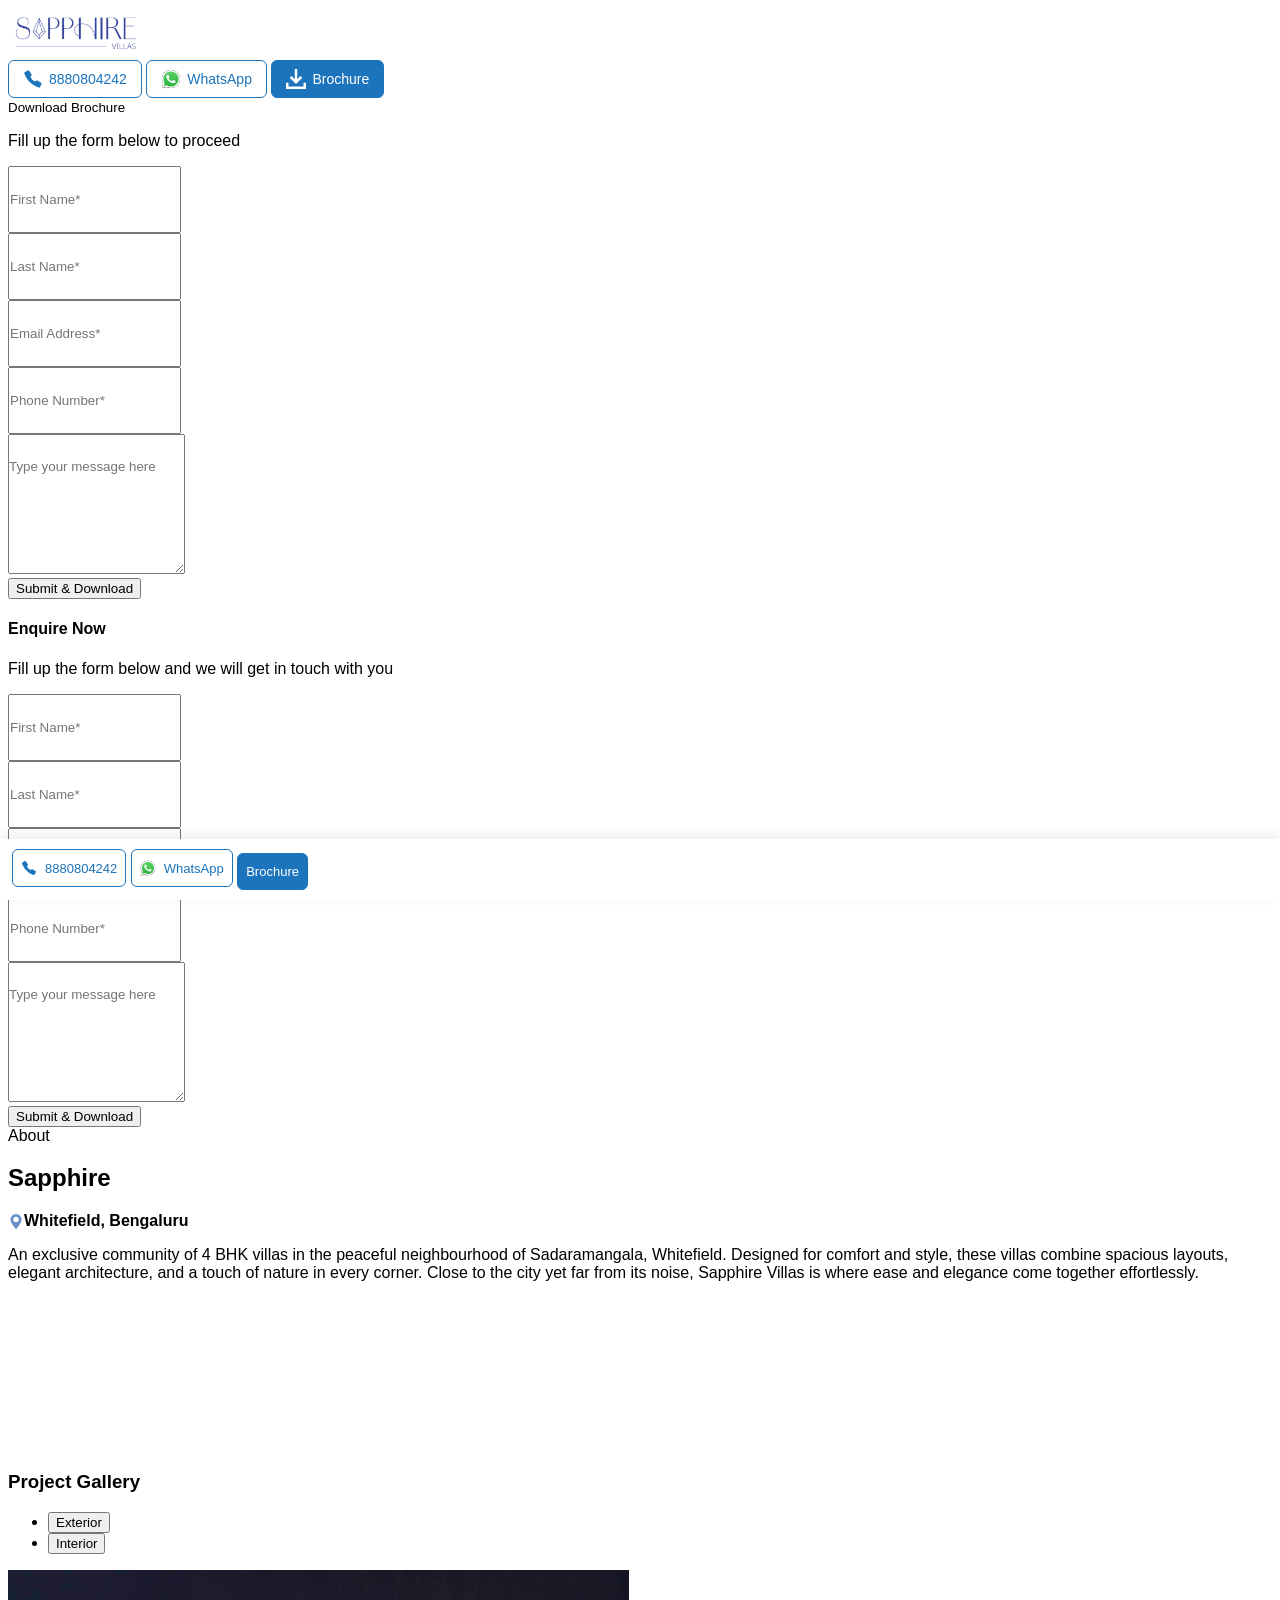
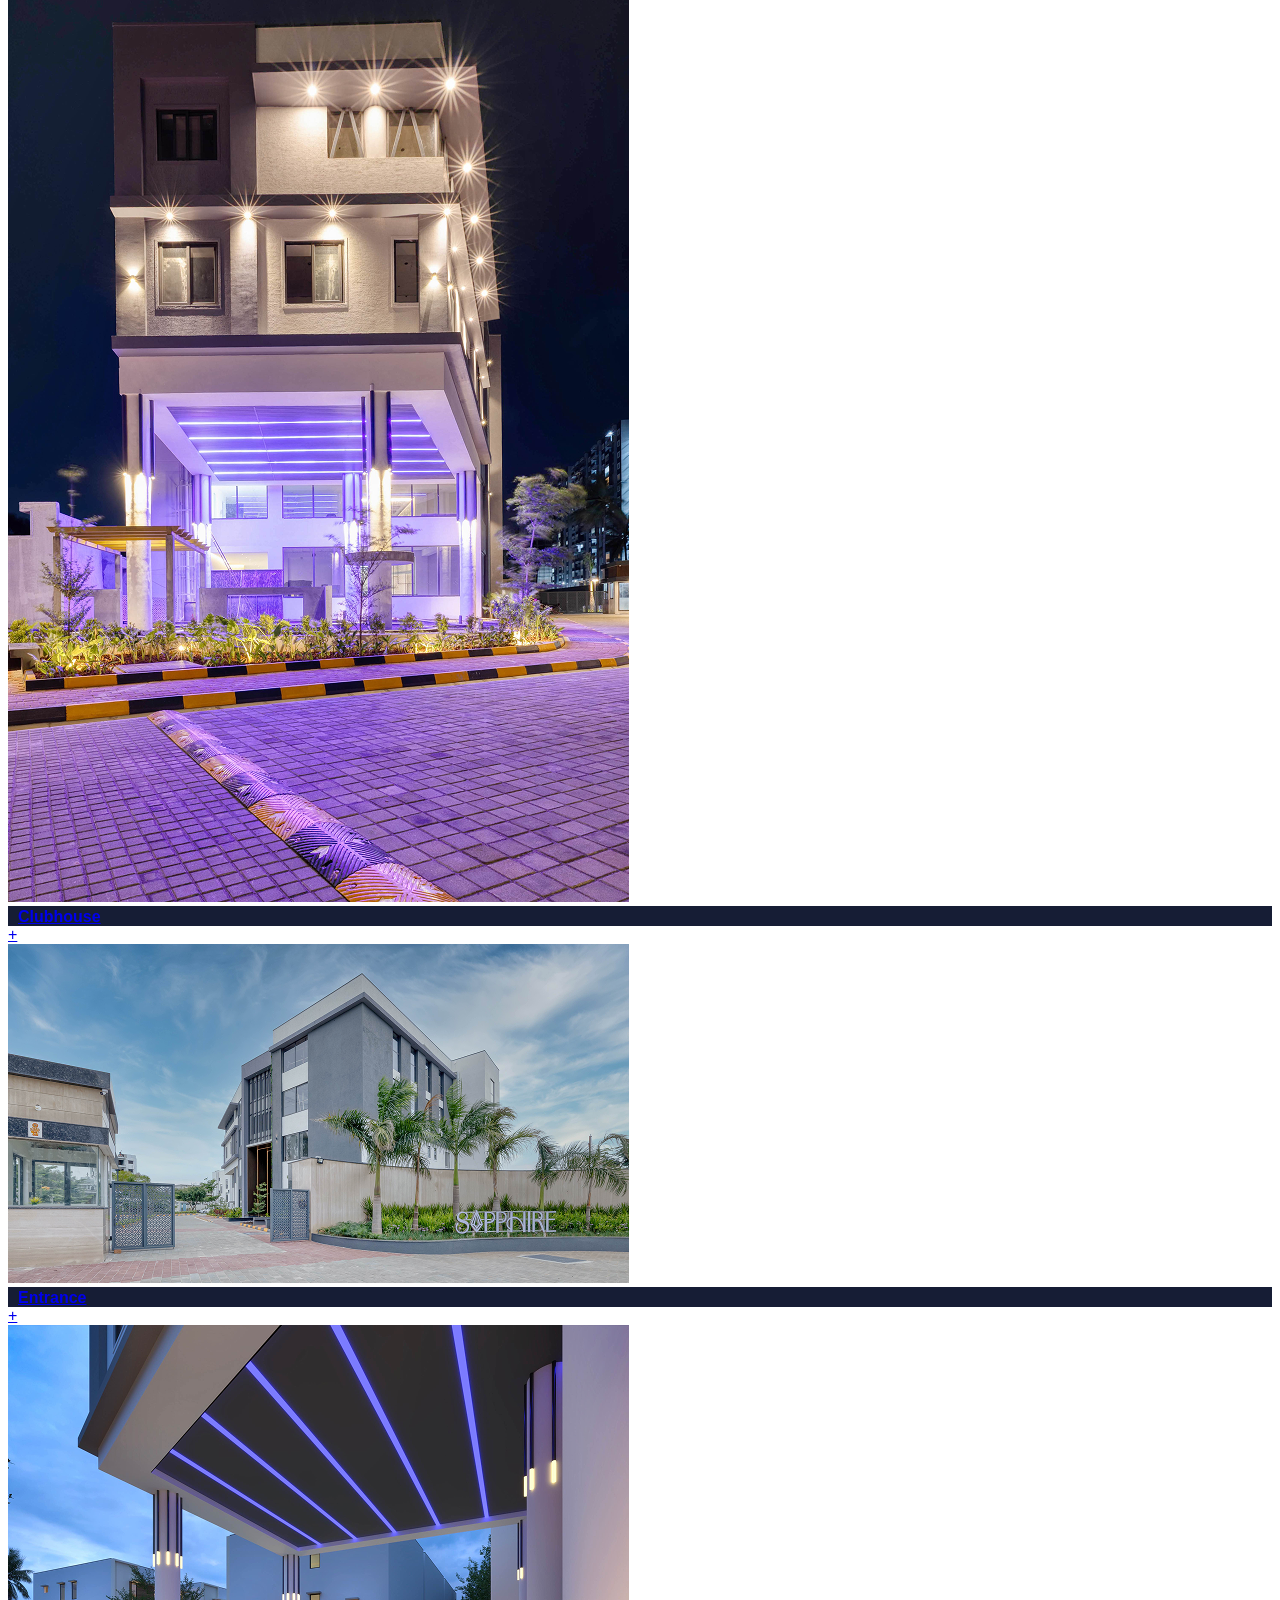
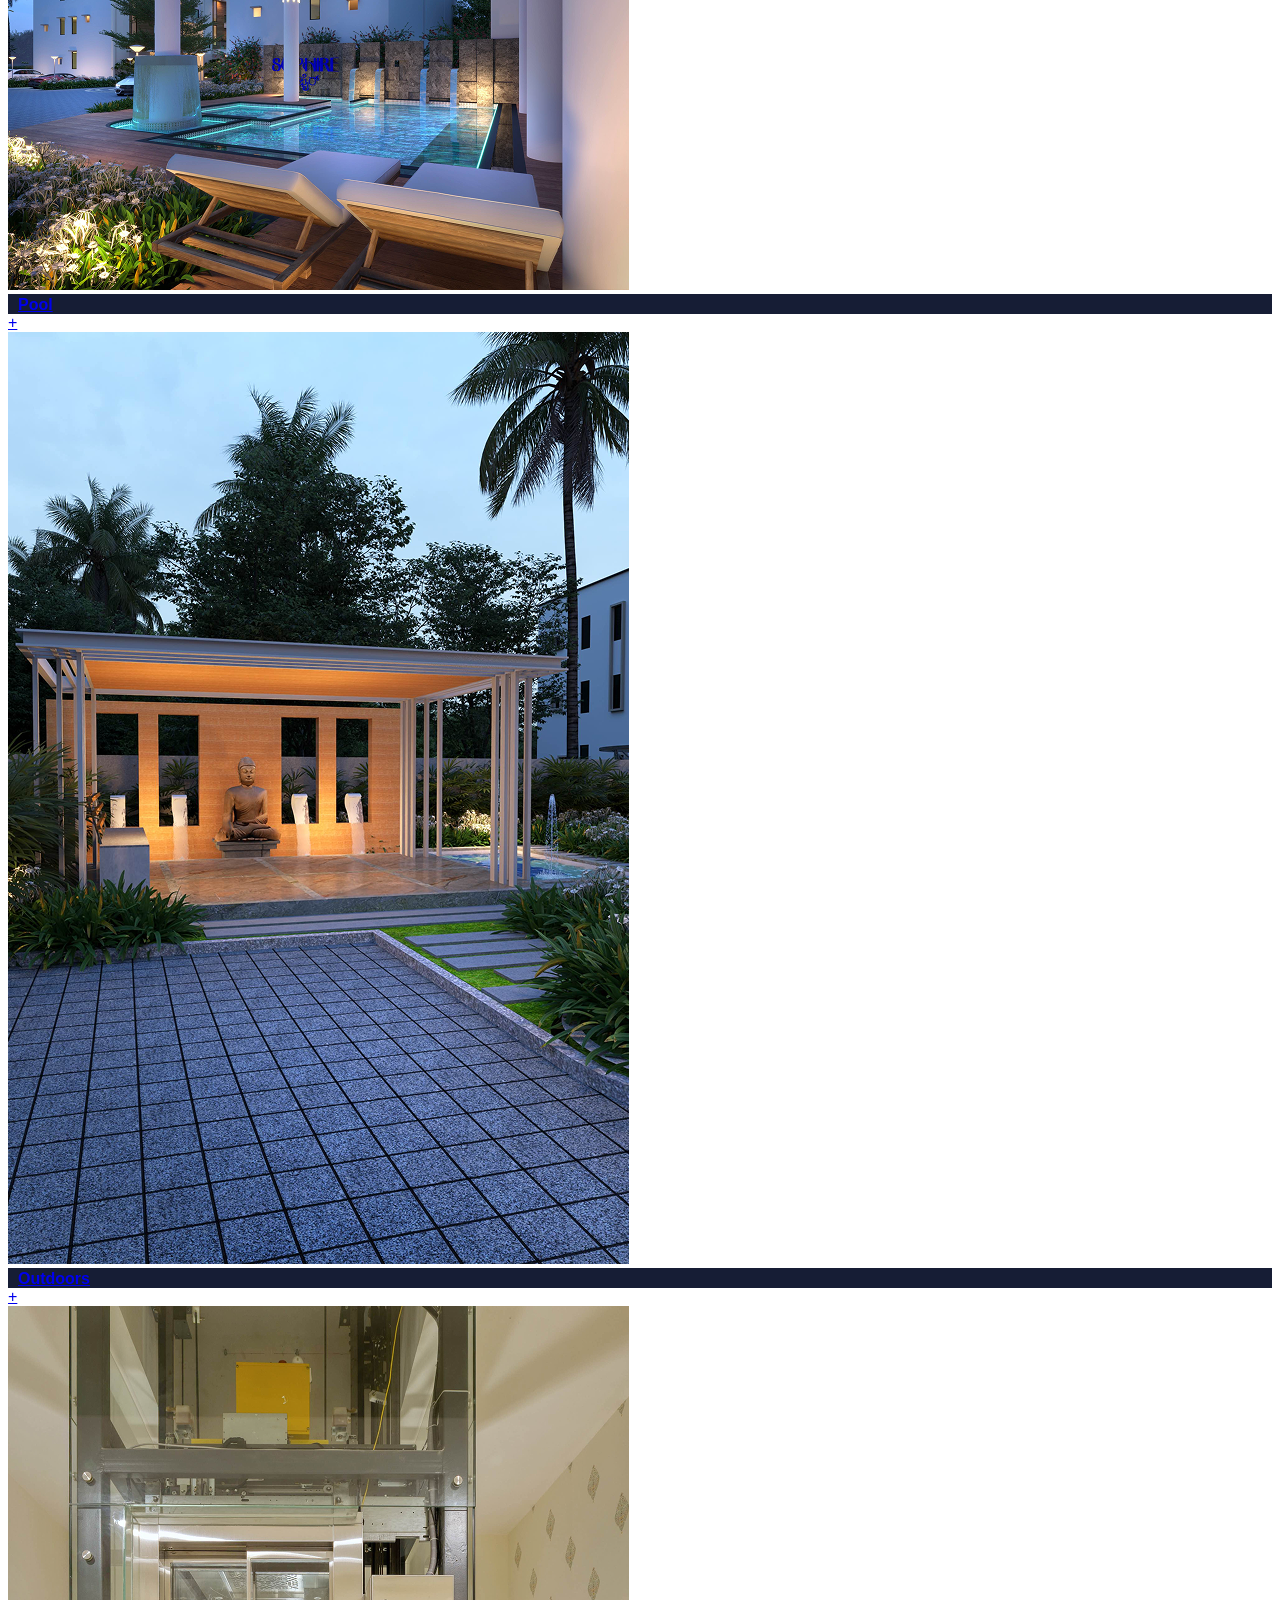
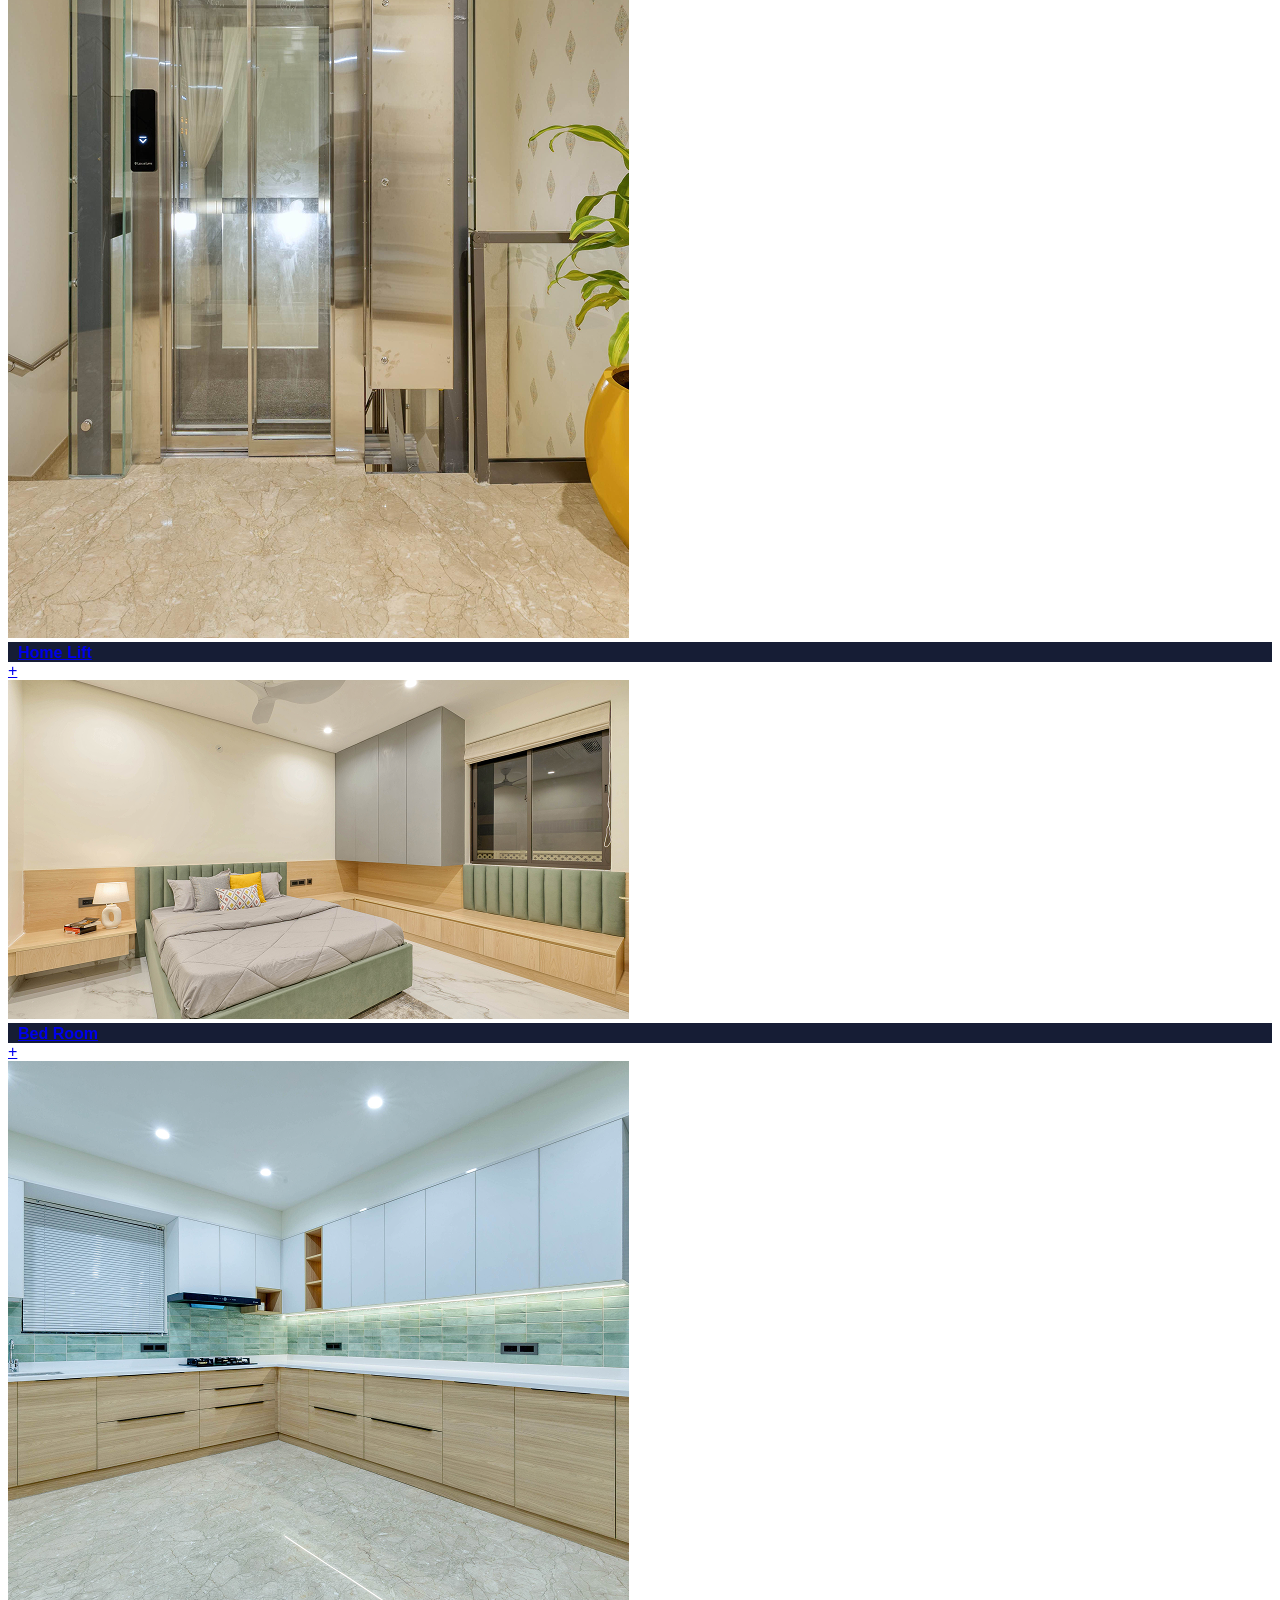
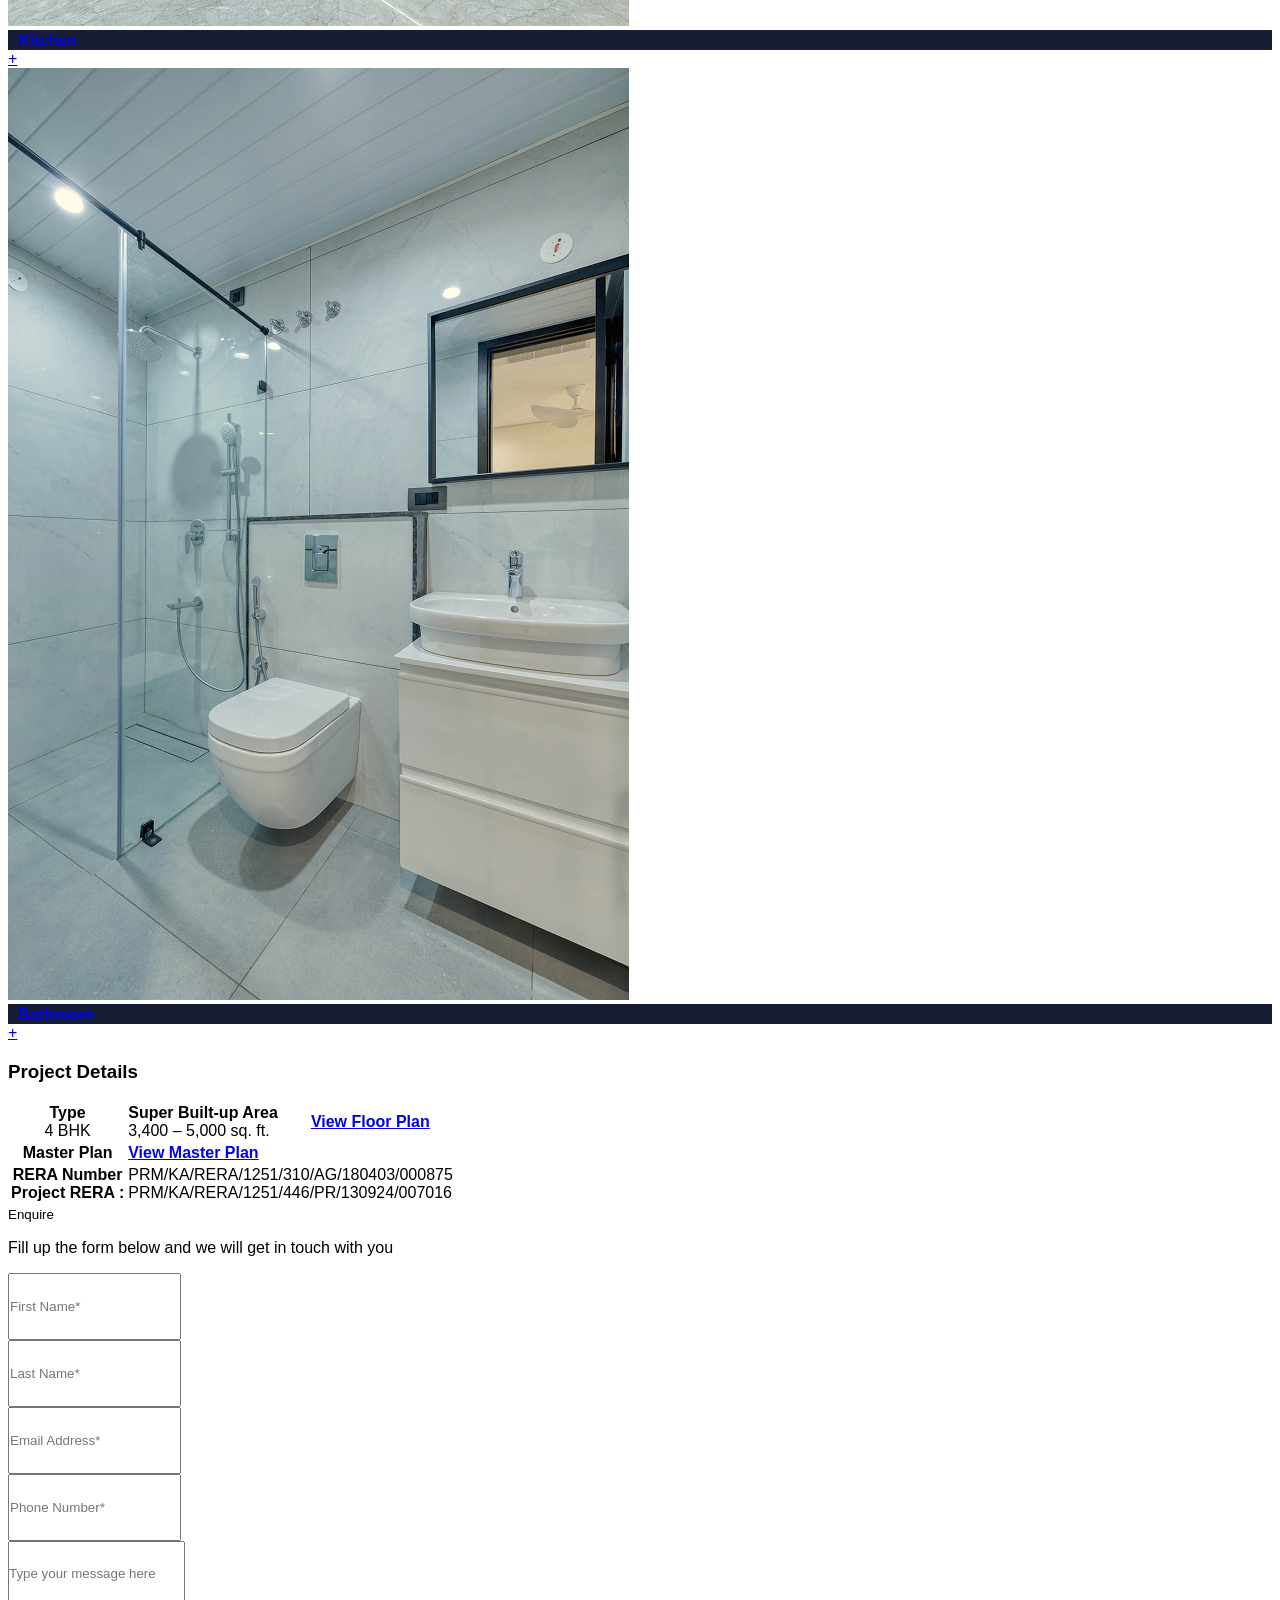
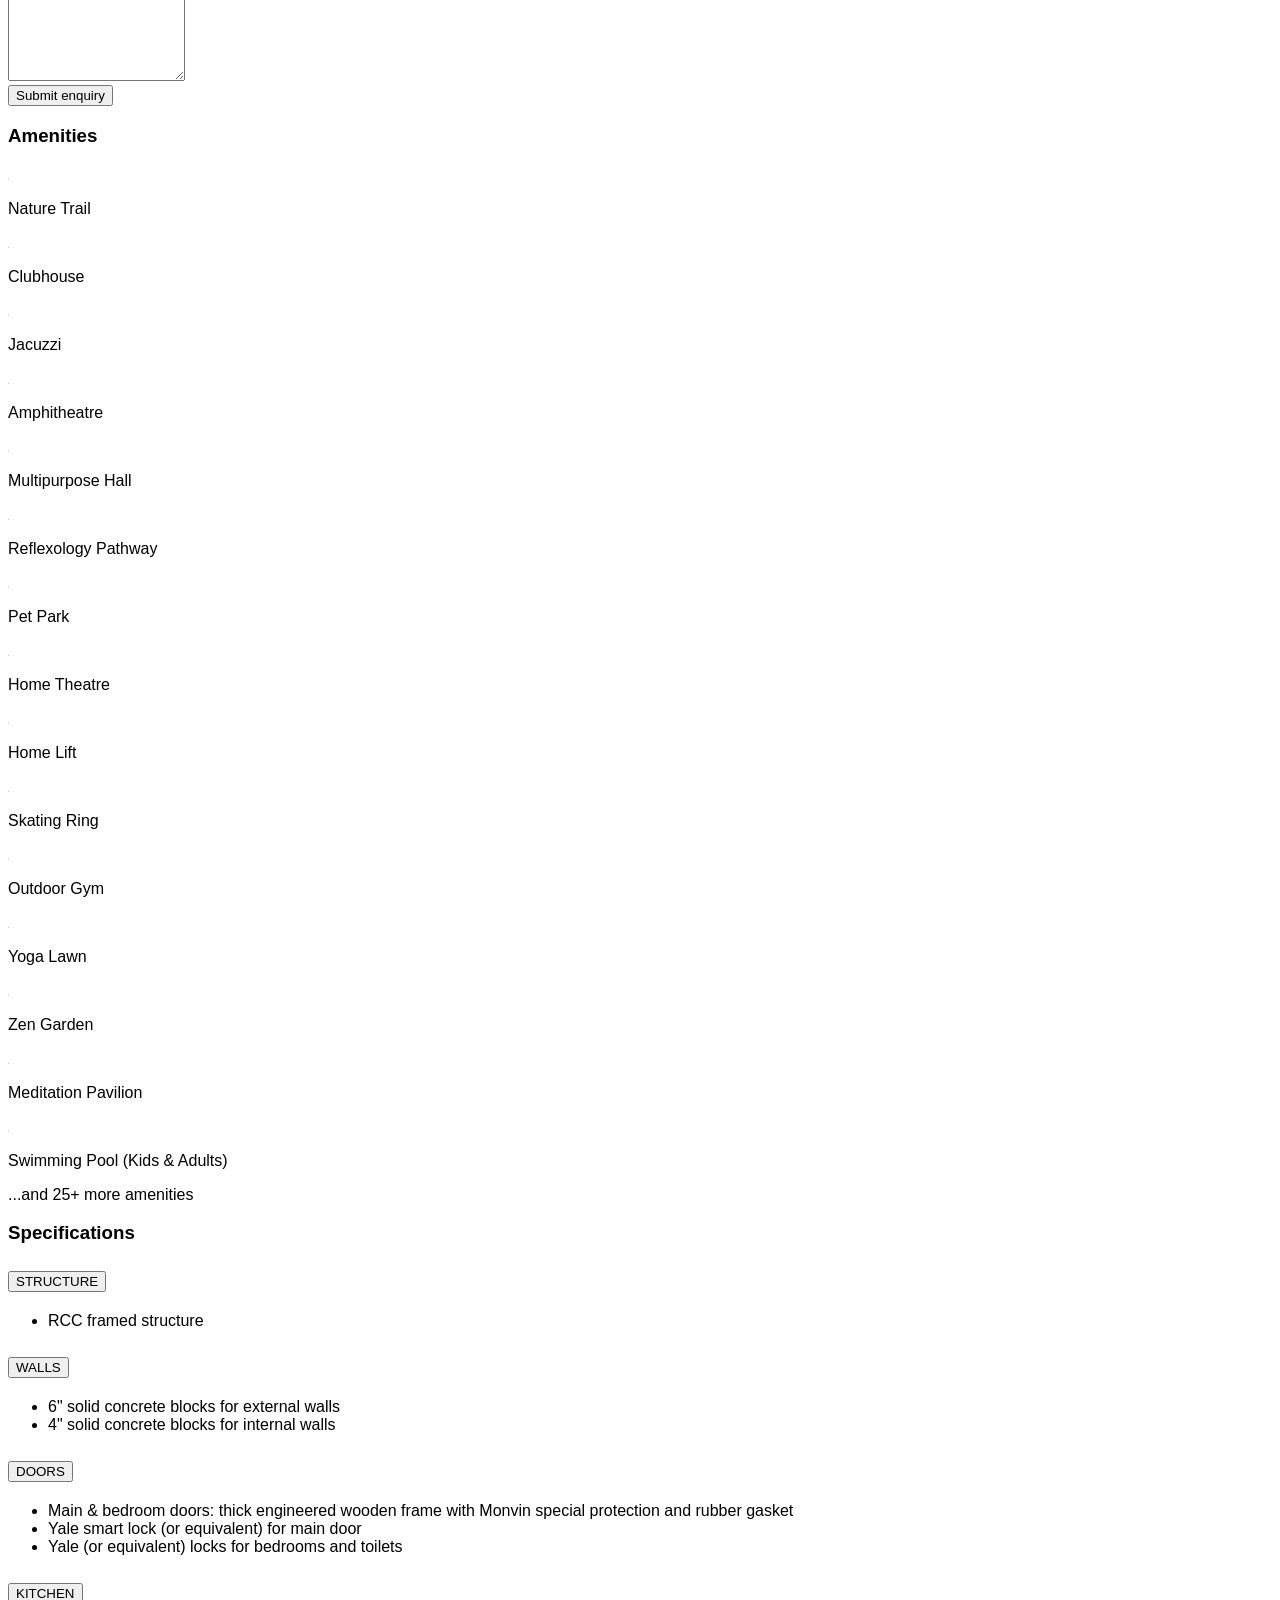
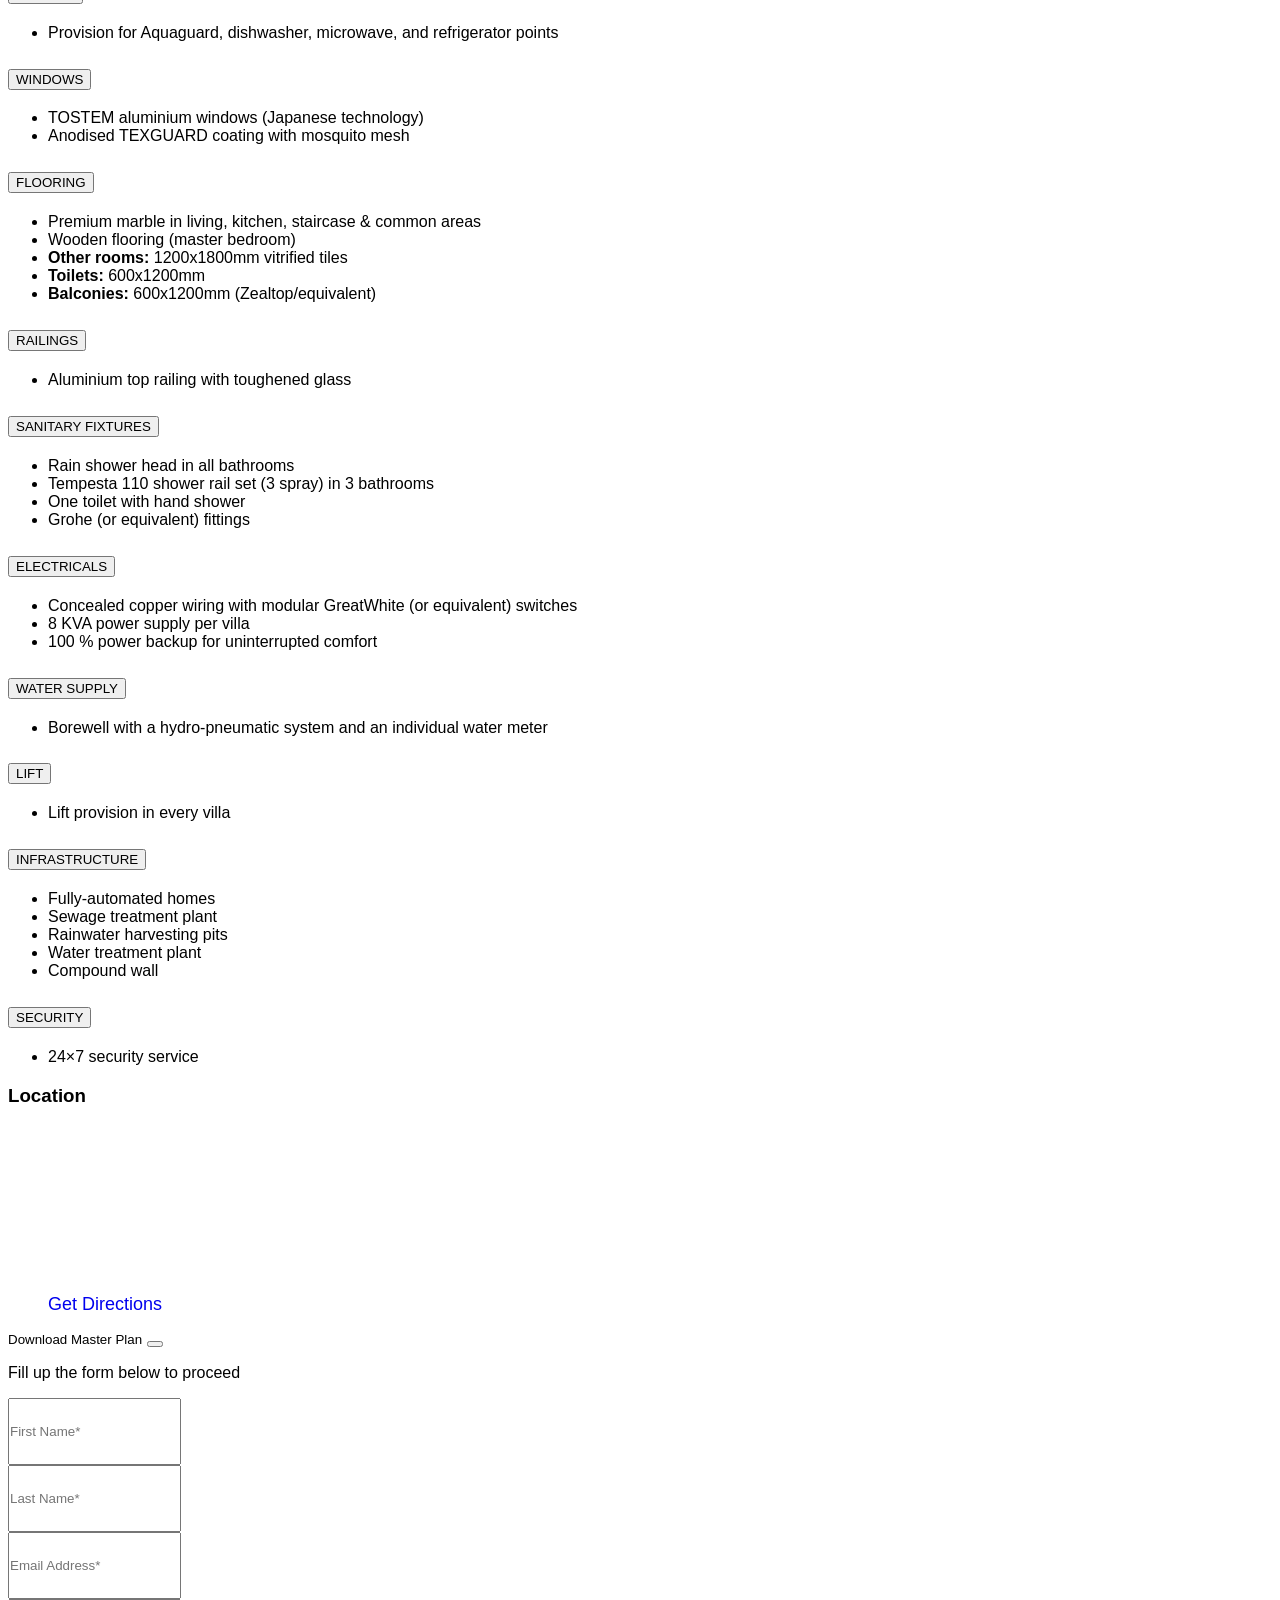
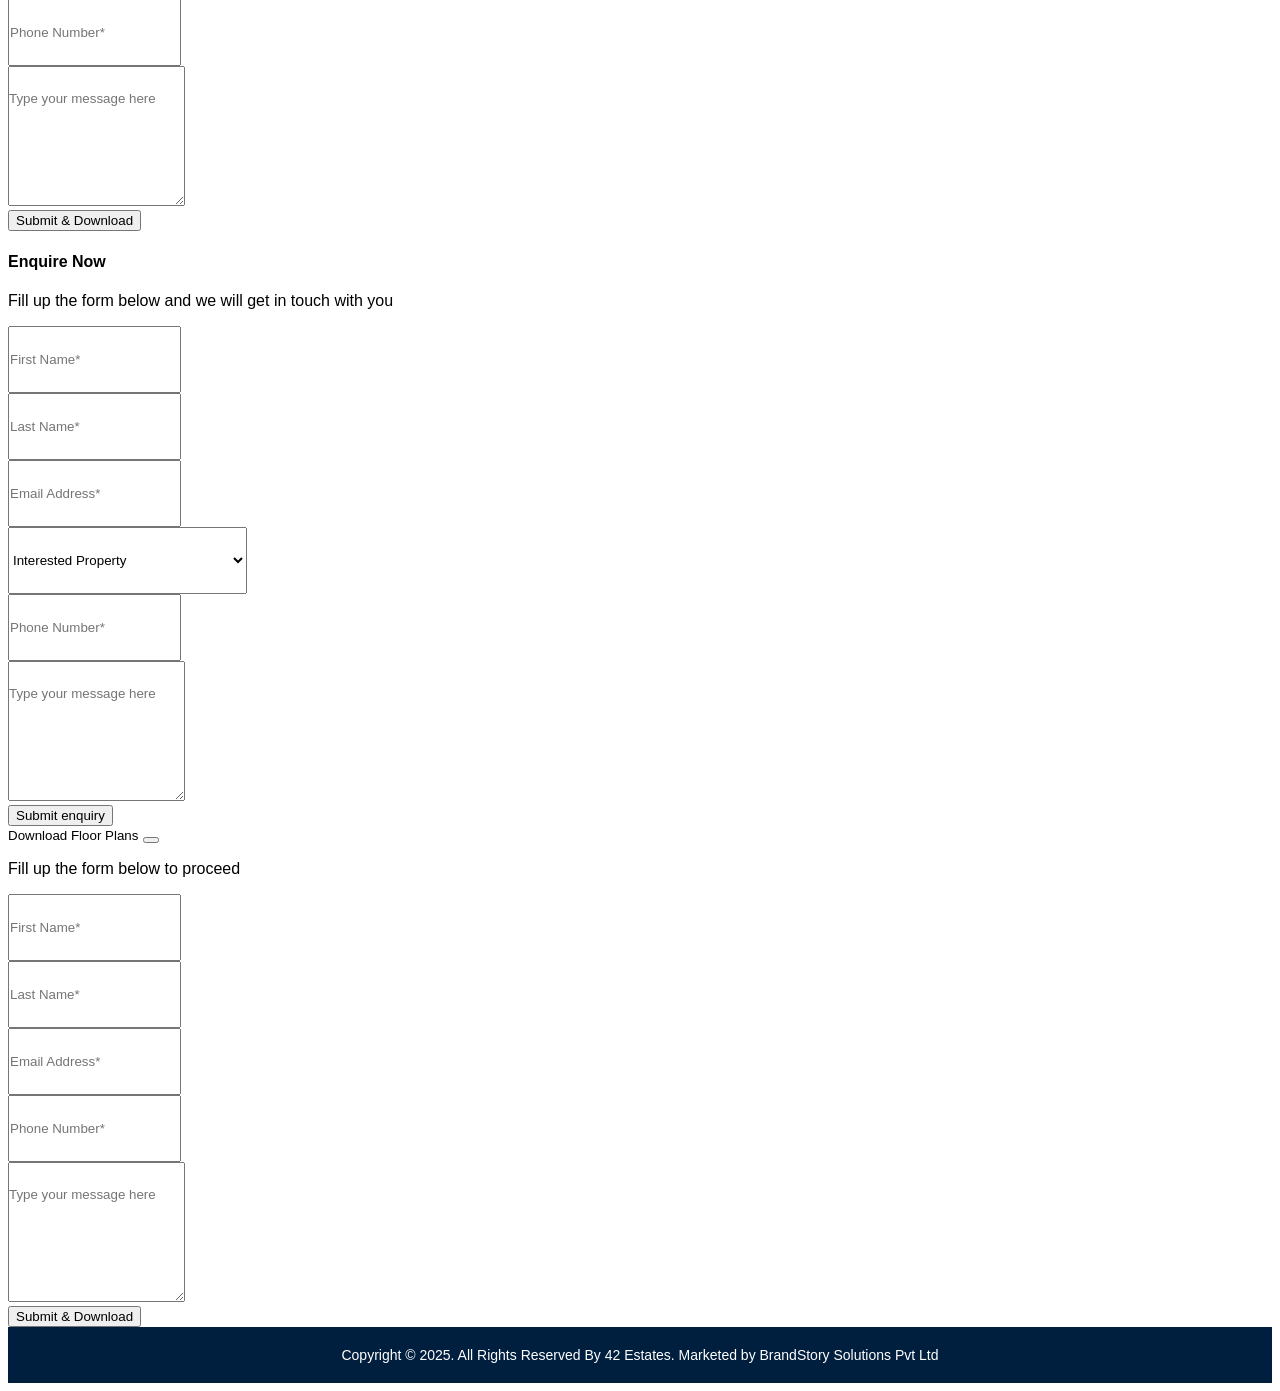
<file: sapphire.htm>
<!DOCTYPE html>
<html lang="en-US">

<head>
    <meta charset="UTF-8">
    <meta name="viewport" content="width=device-width, initial-scale=1, minimum-scale=1">
    <link rel="profile" href="http://gmpg.org/xfn/11">
    <meta name="google-site-verification" content="HbZSt9KK8liwwSWLBs7vqb0KYEhyxVyas02PvS_PpEM" />
    <script>(function (w, d, s, l, i) {
            w[l] = w[l] || []; w[l].push({
                'gtm.start':
                    new Date().getTime(), event: 'gtm.js'
            }); var f = d.getElementsByTagName(s)[0],
                j = d.createElement(s), dl = l != 'dataLayer' ? '&l=' + l : ''; j.async = true; j.src =
                    'https://www.googletagmanager.com/gtm.js?id=' + i + dl; f.parentNode.insertBefore(j, f);
        })(window, document, 'script', 'dataLayer', 'GTM-KKVGJ25');</script>
    <meta name='robots' content='index, follow, max-image-preview:large, max-snippet:-1, max-video-preview:-1' />
    <title>Experience the Perfect Blend of Elegance and Serenity at Sapphire Villas
    </title>
    <meta name="description" content="Experience the Perfect Blend of Elegance and Serenity at Sapphire Villas" />
    <link rel="canonical" href="https://www.42estates.com/projects/42-sapphire/" />
    <meta property="og:locale" content="en_US" />
    <meta property="og:type" content="article" />
    <meta property="og:title" content="Experience the Perfect Blend of Elegance and Serenity at Sapphire Villas" />
    <meta property="og:description"
        content="Experience the Perfect Blend of Elegance and Serenity at Sapphire Villas" />
    <meta property="og:url" content="https://www.42estates.com/projects/42-sapphire/" />
    <meta property="og:site_name" content="42 Estates" />
    <meta property="article:modified_time" content="2025-10-28T10:31:50+00:00" />
    <meta property="og:image" content="images/42-estates-title-logo.png" />
    <meta property="og:image:width" content="512" />
    <meta property="og:image:height" content="512" />
    <meta property="og:image:type" content="image/png" />
    <meta name="twitter:card" content="summary_large_image" />
    <meta name="twitter:label1" content="Est. reading time" />
    <meta name="twitter:data1" content="1 minute" />
    <script type="application/ld+json"
        class="yoast-schema-graph">{"@context":"https://schema.org","@graph":[{"@type":"WebPage","@id":"https://www.42estates.com/projects/between-the-greens/","url":"https://www.42estates.com/projects/between-the-greens/","name":"Between The Greens | Premium 4 BHK Villas for Sale in Varthur","isPartOf":{"@id":"https://www.42estates.com/#website"},"primaryImageOfPage":{"@id":"https://www.42estates.com/projects/between-the-greens/#primaryimage"},"image":{"@id":"https://www.42estates.com/projects/between-the-greens/#primaryimage"},"thumbnailUrl":"images/42-estates-title-logo.png","datePublished":"2025-10-25T07:54:54+00:00","dateModified":"2025-10-28T10:31:50+00:00","description":"Between The Greens offers premium 4 BHK villas in Varthur that celebrate light, air, and open greens.","breadcrumb":{"@id":"https://www.42estates.com/projects/between-the-greens/#breadcrumb"},"inLanguage":"en-US","potentialAction":[{"@type":"ReadAction","target":["https://www.42estates.com/projects/between-the-greens/"]}]},{"@type":"ImageObject","inLanguage":"en-US","@id":"https://www.42estates.com/projects/between-the-greens/#primaryimage","url":"https://www.42estates.com/projects/between-the-greens/#primaryimage","contentUrl":"https://www.42estates.com/projects/between-the-greens/#primaryimage","width":935,"height":526,"caption":"Between The Greens"},{"@type":"BreadcrumbList","@id":"https://www.42estates.com/projects/between-the-greens/#breadcrumb","itemListElement":[{"@type":"ListItem","position":1,"name":"Home","item":"https://www.42estates.com/"},{"@type":"ListItem","position":2,"name":"Between The Greens"}]},{"@type":"WebSite","@id":"https://www.42estates.com/#website","url":"https://www.42estates.com/","name":"42 Estates","description":"","potentialAction":[{"@type":"SearchAction","target":{"@type":"EntryPoint","urlTemplate":"https://www.42estates.com/?s={search_term_string}"},"query-input":{"@type":"PropertyValueSpecification","valueRequired":true,"valueName":"search_term_string"}}],"inLanguage":"en-US"}]}</script>
    <link rel="alternate" type="application/rss+xml" title="42 Estates &raquo; Feed"
        href="https://www.adarshdevelopers.com/feed/" />
    <link rel="alternate" type="application/rss+xml" title="42 Estates &raquo; Comments Feed"
        href="https://www.adarshdevelopers.com/comments/feed/" />
    <link data-optimized="2" rel="stylesheet"
        href="https://www.adarshdevelopers.com/wp-content/litespeed/css/4d93223c4969e42095fd7b0570200a2a.css?ver=c71ad" />
    <script src="https://www.adarshdevelopers.com/wp-includes/js/jquery/jquery.min.js?ver=3.7.1"
        id="jquery-core-js"></script>
    <script data-optimized="1" type="litespeed/javascript"
        data-src="https://www.adarshdevelopers.com/wp-content/litespeed/js/913ed2394aae2a1beffdbae0eba139dc.js?ver=52745"
        id="jquery-migrate-js"></script>
    <link rel="https://api.w.org/" href="https://www.adarshdevelopers.com/wp-json/" />
    <link rel="alternate" title="JSON" type="application/json"
        href="https://www.adarshdevelopers.com/wp-json/wp/v2/residential/1894" />
    <link rel="EditURI" type="application/rsd+xml" title="RSD" href="https://www.adarshdevelopers.com/xmlrpc.php?rsd" />
    <link rel='shortlink' href='https://www.adarshdevelopers.com/?p=1894' />
    <link rel="alternate" title="oEmbed (JSON)" type="application/json+oembed"
        href="https://www.adarshdevelopers.com/wp-json/oembed/1.0/embed?url=https%3A%2F%2Fwww.adarshdevelopers.com%2Fprojects%2Fresidential%2Faurumanalytica-adarsh-park-heights%2F" />
    <link rel="alternate" title="oEmbed (XML)" type="text/xml+oembed"
        href="https://www.adarshdevelopers.com/wp-json/oembed/1.0/embed?url=https%3A%2F%2Fwww.adarshdevelopers.com%2Fprojects%2Fresidential%2Faurumanalytica-adarsh-park-heights%2F&#038;format=xml" />
    <script src="https://cdn.onesignal.com/sdks/web/v16/OneSignalSDK.page.js" defer></script>
    <script
        type="litespeed/javascript">window.OneSignalDeferred=window.OneSignalDeferred||[];OneSignalDeferred.push(async function(OneSignal){await OneSignal.init({appId:"78f49738-3de7-4645-9616-4d2172406721",serviceWorkerOverrideForTypical:!0,path:"https://www.adarshdevelopers.com/wp-content/plugins/onesignal-free-web-push-notifications/sdk_files/",serviceWorkerParam:{scope:"/wp-content/plugins/onesignal-free-web-push-notifications/sdk_files/push/onesignal/"},serviceWorkerPath:"OneSignalSDKWorker.js",})});if(navigator.serviceWorker){navigator.serviceWorker.getRegistrations().then((registrations)=>{registrations.forEach((registration)=>{if(registration.active&&registration.active.scriptURL.includes('OneSignalSDKWorker.js.php')){registration.unregister().then((success)=>{if(success){console.log('OneSignalSW: Successfully unregistered:',registration.active.scriptURL)}else{console.log('OneSignalSW: Failed to unregister:',registration.active.scriptURL)}})}})}).catch((error)=>{console.error('Error fetching service worker registrations:',error)})}</script>
    <link rel="apple-touch-icon" sizes="180x180" href="images/42-estates-title-logo.png">
    <link rel="icon" type="image/png" sizes="32x32" href="images/42-estates-title-logo.png">
    <link rel="icon" type="image/png" sizes="16x16" href="images/42-estates-title-logo.png">
    <link rel="manifest" href="images/42-estates-title-logo.png">
    <link rel="mask-icon" href="images/42-estates-title-logo.png" color="#5bbad5">
    <meta name="msapplication-TileColor" content="#da532c">
    <meta name="theme-color" content="#ffffff">
    <link href="https://fonts.cdnfonts.com/css/centrale-sans-regular" rel="stylesheet">
    <style>
        * {
            font-family: 'Centrale Sans Regular', sans-serif !important;
        }

        .header-logo-42 {
            padding: 0 0 10px;
        }

        .header {
            padding: 0;
        }

        .ps-pg-item-text {
            font-size: 16px;
            font-weight: bold;
            background-color: #161D35;
            padding: 2px 10px 0;
        }

        .hyphen-list {
            list-style: none;
            padding-top: 5px !important;
            padding-left: 2em !important;
        }

        .hyphen-list li::marker {
            content: "- ";
        }

        .ps-compare-sec.spb-50 {
            padding-bottom: 3rem !important;
        }

        .psd-address:before {
            content: "";
        }

        .psd-address {
            padding-left: 0 !important;
            font-weight: bold;
            color: #000;
        }

        .corner-logo {
            position: absolute;
            left: 20px;
            z-index: 9999;
        }

        @media (max-width: 768px) {
            .ps-compare-sec.spb-50 {
                padding-bottom: 3rem !important;
            }

            .ps-pg-item-text {
                font-size: 14px !important;
            }
        }

        .ps-construction-gallery-sec .image-wrapper {
            height: auto;
        }

        .site--form .form-control,
        .site--form .form-select {
            padding: 1.5rem 0 !important;
        }

        .footer-band {
            background-color: #001f3f;
            color: #fff;
            text-align: center;
            padding: 20px 12px;
            font-size: 14px;
        }

        .footer-band p {
            margin: 0;
        }

        .footer-band a {
            color: #fff;
            text-decoration: none;
        }

        .sticky--sidebar-mobile,
        .sticky--sidebar {
            display: none !important;
        }

        .corner-logo {
            display: none !important;
        }

        @media only screen and (max-width: 991px) {
            .ps-construction-gallery-sec .image-wrapper {
                height: auto;
            }
        }

        @media (max-width: 576px) {
            .corner-logo {
                left: 12px;
            }

            .corner-logo img {
                max-height: 60px;
            }

            .ps-project-gallery-row .col-4,
            .ps-project-gallery-row .ps-pg-col1,
            .ps-project-gallery-row .ps-pg-col2,
            .ps-project-gallery-row .ps-pg-col3 {
                flex: 0 0 100%;
                max-width: 100%;
            }

            .ps-project-gallery-row .ps-pg-item {
                margin-bottom: 1rem;
            }

            .ps-pg-item img {
                height: 350px;
                object-fit: cover;
                object-position: bottom;
            }
        }

        .get-directions-btn {
            padding: 15px 40px;
            font-size: 18px;
            font-weight: 500;
            border-radius: 5px;
            text-decoration: none;
            display: inline-block;
            transition: all 0.3s ease;
        }

        @media (max-width: 768px) {
            .get-directions-btn {
                padding: 12px 30px;
                font-size: 16px;
            }
        }

        @media (max-width: 576px) {
            .get-directions-btn {
                padding: 10px 20px;
                font-size: 14px;
                width: fit-content;
                max-width: 280px;
            }
        }

        /* sapphire header - style START */
        .site-header {
            position: sticky;
            top: 0;
            z-index: 1040;
            background: #fff;
        }

        .header-btn {
            font-size: 14px;
            padding: 8px 14px;
            border-radius: 6px;
            border: 1px solid #1C74BC;
            color: #1C74BC;
            background: #fff;
            transition: all 0.2s ease;
            text-decoration: none;
            display: inline-flex;
            align-items: center;
            gap: 6px;
        }

        .header-btn:hover {
            background: #1C74BC;
            color: #fff;
        }

        .header-btn.btn-fill {
            background: #1C74BC;
            color: #fff;
        }

        .header-btn.btn-fill:hover {
            background: #0f471b;
            border-color: #0f471b;
        }

        .mobile-cta-bar {
            position: fixed;
            bottom: 0;
            left: 0;
            right: 0;
            z-index: 1050;
            background: #fff;
            box-shadow: 0 -4px 12px rgba(0, 0, 0, 0.08);
            padding: 10px 12px;
        }

        .mobile-cta-bar .mobile-cta-btn {
            flex: 1;
            border: 1px solid #1C74BC;
            border-radius: 6px;
            padding: 10px 8px;
            font-size: 13px;
            color: #1C74BC;
            text-decoration: none;
            display: inline-flex;
            align-items: center;
            justify-content: center;
            gap: 8px;
            background: #fff;
            transition: all 0.2s ease;
        }

        .mobile-cta-bar .mobile-cta-btn.btn-fill {
            background: #1C74BC;
            color: #fff;
        }

        .mobile-cta-bar .mobile-cta-btn:hover {
            background: #1C74BC;
            color: #fff;
        }

        #leadModal .btn-close:hover {
            --bs-btn-close-color: #000;
            --bs-btn-close-opacity: 0.5;
            --bs-btn-close-hover-opacity: 0.75;
            --bs-btn-close-focus-shadow: 0 0 0 0.25rem rgba(13, 110, 253, 0.25);
            --bs-btn-close-focus-opacity: 1;
            --bs-btn-close-disabled-opacity: 0.25;
            --bs-btn-close-white-filter: invert(1) grayscale(100%) brightness(200%);
            box-sizing: content-box;
            width: 1em;
            height: 1em;
            padding: .25em .25em;
            color: var(--bs-btn-close-color);
            background: transparent var(--bs-btn-close-bg) center / 1em auto no-repeat;
            border: 0;
            border-radius: .375rem;
            opacity: var(--bs-btn-close-opacity);

        }

        @media (max-width: 768px) {
            .site-header .container {
                flex-direction: column;
                align-items: flex-start;
                gap: 12px;
            }

            .site-header img {
                height: 42px !important;
            }

            .site-header .d-flex {
                width: 100%;
            }
        }

        /* sapphire header - style END */
    </style>
</head>

<body
    class="wp-singular residential-template-default single single-residential postid-1894 wp-theme-neve wp-child-theme-neve-child mega-menu-header-menu  nv-blog-grid nv-sidebar-full-width menu_sidebar_slide_left"
    id="neve_body">
    <header class="site-header shadow-sm">
        <div class="container d-flex align-items-center justify-content-between py-3">
            <a href="/" class="d-inline-flex align-items-center">
                <img src="images/sapphireVillas_logo.png" alt="42 Estates" style="height: 48px;" class="img-fluid">
            </a>
            <div class="d-none d-md-flex gap-2 header-actions">
                <a class="header-btn" href="tel:+918880804242">
                    <img src="images/phone-sapphireVillas.svg" alt="42 Estates" style="height: 20px;" class="img-fluid">
                    8880804242
                </a>
                <a class="header-btn" href="https://wa.me/918880804242" target="_blank" rel="noopener">
                    <img src="images/whtsp-btwgreens-icon.svg" alt="42 Estates" style="height: 20px;" class="img-fluid">
                    WhatsApp
                </a>
                <a class="header-btn btn-fill" href="#" data-bs-toggle="modal" data-bs-target="#leadModal">
                    <img src="images/download-btwgreens.svg" alt="42 Estates" style="height: 20px;" class="img-fluid">
                    Brochure
                </a>
            </div>
        </div>
    </header>
    <div class="mobile-cta-bar d-md-none">
        <div class="d-flex gap-2">
            <a class="mobile-cta-btn" href="tel:+918880804242">
                <img src="images/phone-sapphireVillas.svg" alt="Call" style="height: 16px;" class="img-fluid">
                8880804242
            </a>
            <a class="mobile-cta-btn" href="https://wa.me/918880804242" target="_blank" rel="noopener">
                <img src="images/whtsp-btwgreens-icon.svg" alt="WhatsApp" style="height: 16px;" class="img-fluid">
                WhatsApp
            </a>
            <a class="mobile-cta-btn btn-fill" href="#" data-bs-toggle="modal" data-bs-target="#leadModal">
                Brochure
            </a>
        </div>
    </div>
    <noscript><iframe data-lazyloaded="1" src="about:blank"
            data-litespeed-src="https://www.googletagmanager.com/ns.html?id=GTM-KKVGJ25" height="0" width="0"
            style="display:none;visibility:hidden"></iframe></noscript>
    <a href="/" class="corner-logo d-inline-flex align-items-center">
        <img src="images/42estates-logo.svg" alt="42 Estates" class="img-fluid" />
    </a>
    <div class="wrapper">
        <main id="content" class="neve-main">
            <div class="sticky--sidebar d-md-block d-none desktop-side_bar">
                <div class="stick-sb-item d-none">
                    <a href="https://wa.me/8880804242" target="_blank"><img data-lazyloaded="1"
                            src="[data-uri]"
                            data-src="https://www.adarshdevelopers.com/wp-content/themes/neve-child/images/projects/sb-icon1.svg"
                            class="img-fluid" alt="icon">
                        <p>WhatsApp</p>
                    </a>
                </div>
                <div class="stick-sb-item d-none">
                    <a href="https://www.adarshdevelopers.com/pdf/projects/adarsh-park-heights/Brochure.pdf"
                        target="_blank"><img data-lazyloaded="1"
                            src="[data-uri]"
                            data-src="https://www.adarshdevelopers.com/wp-content/themes/neve-child/images/projects/sb-icon2.svg"
                            class="img-fluid" alt="icon">
                        <p>Download Brochure</p>
                    </a>
                </div>
                <div class="stick-sb-item">
                    <a herf="#" data-bs-toggle="modal" data-bs-target="#Downloadbrochure">
                        <img data-lazyloaded="1"
                            src="[data-uri]"
                            data-src="https://www.adarshdevelopers.com/wp-content/themes/neve-child/images/projects/sb-icon2.svg"
                            class="img-fluid" alt="icon">
                        <p>Download Brochure</p>
                    </a>
                </div>
                <div class="stick-sb-item d-none">
                    <a href="tel:+918880804242"><img data-lazyloaded="1"
                            src="[data-uri]"
                            data-src="https://www.adarshdevelopers.com/wp-content/themes/neve-child/images/projects/sb-icon3.svg"
                            class="img-fluid" alt="icon">
                        <p>Instant <br> Phone Call</p>
                    </a>
                </div>
                <div class="stick-sb-item">
                    <a href="mailto:contact@42estates.com"><img data-lazyloaded="1"
                            src="[data-uri]"
                            data-src="https://www.adarshdevelopers.com/wp-content/themes/neve-child/images/projects/sb-icon4.svg"
                            class="img-fluid" alt="icon">
                        <p>Get in <br>Touch</p>
                    </a>
                </div>
            </div>
            <div class="modal fade" id="Downloadbrochure" tabindex="-1" aria-labelledby="EnquireModalLabel1"
                aria-hidden="true">
                <div class="modal-dialog modal-dialog-centered modal-lg">
                    <div class="modal-content">
                        <div class="modal-header">
                            <small class="modal-title popup-ttl" id="exampleModalLabel1">Download Brochure</small>
                            <a type="button" class="btn-close" data-bs-dismiss="modal" aria-label="Close"></a>
                        </div>
                        <div class="modal-body">
                            <div class="site--form p-0">
                                <p class="txt-24 mt-2">Fill up the form below to proceed</p>
                                <form class="dbrochure-form" onsubmit="return false;">
                                    <div class="row">
                                        <div class="col-md-6">
                                            <input type="text" id="f_name" name="f_name" class="form-control"
                                                placeholder="First Name*" required>
                                        </div>
                                        <div class="col-md-6">
                                            <input type="text" id="l_name" name="l_name" class="form-control"
                                                placeholder="Last Name*" required>
                                        </div>
                                        <div class="col-md-6">
                                            <input type="email" id="email" name="email" class="form-control"
                                                placeholder="Email Address*" required>
                                        </div>
                                        <div class="col-md-6">
                                            <input type="tel" id="phonefax" name="phonefax" class="form-control"
                                                placeholder="Phone Number*" required>
                                        </div>
                                        <div class="col-md-12 mb-3"><textarea id="notes" name="notes"
                                                class="form-control" placeholder="Type your message here"
                                                rows="6"></textarea></div>
                                        <input type="hidden" name="pdf_url" id="pdfUrl"
                                            value="https://www.adarshdevelopers.com/pdf/projects/adarsh-park-heights/Brochure.pdf">
                                        <div class="col-md-12">
                                            <button type="submit" class="btn bg-black text-white text-uppercase">Submit
                                                & Download</button>
                                        </div>
                                    </div>
                                </form>
                            </div>
                        </div>
                    </div>
                </div>
            </div>
            <script type="litespeed/javascript">function autofillBrochureInModal(){var brochureModal=document.querySelector('#Downloadbrochure');if(brochureModal){brochureModal.addEventListener('shown.bs.modal',function(){var pagehdng=document.querySelector('h1.prj-name')?document.querySelector('h1.prj-name').innerHTML:'Enter Property Name';var brochureForm=brochureModal.querySelector('form');var proname=brochureForm.querySelector('.db-prj[name="project"]');if(proname){proname.value=pagehdng}})}}
autofillBrochureInModal()</script>
            <div class="sticky--sidebar-mobile d-lg-none d-md-none">
                <div class="stick-sb-item">
                    <a href="mailto:contact@42estates.com"><img data-lazyloaded="1"
                            src="[data-uri]"
                            data-src="https://www.adarshdevelopers.com/wp-content/themes/neve-child/images/projects/sb-icon4.svg"
                            class="img-fluid pt-1" alt="icon">
                        <p>Get in Touch</p>
                    </a>
                </div>
                <div class="stick-sb-item">
                    <a href="tel:+918880804242"><img data-lazyloaded="1"
                            src="[data-uri]"
                            data-src="https://www.adarshdevelopers.com/wp-content/themes/neve-child/images/projects/sb-icon3.svg"
                            class="img-fluid" alt="icon">
                        <p>Instant Call</p>
                    </a>
                </div>
                <div class="stick-sb-item d-none">
                    <a href="https://www.adarshdevelopers.com/pdf/projects/adarsh-park-heights/Brochure.pdf"
                        target="_blank"><img data-lazyloaded="1"
                            src="[data-uri]"
                            data-src="https://www.adarshdevelopers.com/wp-content/themes/neve-child/images/projects/sb-icon2.svg"
                            class="img-fluid" alt="icon">
                        <p>Brochure</p>
                    </a>
                </div>
                <div class="stick-sb-item">
                    <a herf="#" data-bs-toggle="modal" data-bs-target="#EnquireModal">
                        <img data-lazyloaded="1"
                            src="[data-uri]"
                            data-src="https://www.adarshdevelopers.com/wp-content/themes/neve-child/images/projects/sb-icon2.svg"
                            class="img-fluid" alt="icon">
                        <p>Brochure</p>
                    </a>
                </div>
                <div class="stick-sb-item border-0 d-none">
                    <a href="https://wa.me/8880804242" target="_blank"><img data-lazyloaded="1"
                            src="[data-uri]"
                            data-src="https://www.adarshdevelopers.com/wp-content/themes/neve-child/images/projects/sb-icon1.svg"
                            class="img-fluid" alt="icon">
                        <p>WhatsApp</p>
                    </a>
                </div>
            </div>
            <div class="modal fade" id="EnquireModal" tabindex="-1" aria-labelledby="EnquireModalLabel"
                aria-hidden="true">
                <div class="modal-dialog modal-dialog-centered">
                    <div class="modal-content">
                        <div class="modal-header">
                            <h4 class="modal-title fs-5" id="exampleModalLabel">Enquire Now</h4>
                            <a type="button" class="btn-close" data-bs-dismiss="modal" aria-label="Close"></a>
                        </div>
                        <div class="modal-body">
                            <div class="site--form p-0">
                                <p class="txt-24 mt-2">Fill up the form below and we will get in touch with you</p>
                                <form class="dbrochure-form" onsubmit="return false;">
                                    <div class="row">
                                        <div class="col-md-6">
                                            <input type="text" id="f_name" name="f_name" class="form-control"
                                                placeholder="First Name*" required>
                                        </div>
                                        <div class="col-md-6">
                                            <input type="text" id="l_name" name="l_name" class="form-control"
                                                placeholder="Last Name*" required>
                                        </div>
                                        <div class="col-md-6">
                                            <input type="email" id="email" name="email" class="form-control"
                                                placeholder="Email Address*" required>
                                        </div>
                                        <div class="col-md-6">
                                            <input type="tel" id="phonefax" name="phonefax" class="form-control"
                                                placeholder="Phone Number*" required>
                                        </div>
                                        <div class="col-md-12 mb-3"><textarea id="notes" name="notes"
                                                class="form-control" placeholder="Type your message here"
                                                rows="6"></textarea></div>
                                        <input type="hidden" name="pdf_url" id="pdfUrl"
                                            value="https://www.adarshdevelopers.com/pdf/projects/adarsh-park-heights/Brochure.pdf">
                                        <div class="col-md-12">
                                            <button type="submit" class="btn bg-black text-white text-uppercase">Submit
                                                & Download</button>
                                        </div>
                                    </div>
                                </form>
                            </div>
                        </div>
                    </div>
                </div>
            </div>
            <script type="litespeed/javascript">function autofillBrochureInModal1(){var brochureModal1=document.querySelector('#EnquireModal');if(brochureModal1){brochureModal1.addEventListener('shown.bs.modal',function(){var pagehdng1=document.querySelector('h1.prj-name')?document.querySelector('h1.prj-name').innerHTML:'Enter Property Name';var brochureForm1=brochureModal1.querySelector('form');var proname1=brochureForm1.querySelector('.db-prj[name="project"]');if(proname1){proname1.value=pagehdng1}})}}
autofillBrochureInModal1()</script>
            <section style="background-image: url('images/sapphire-banner.jpg');"
                class="ps--banner page-banner pt-100 pt-md-130 spb-50">
                <div class="container"></div>
            </section>
            <section class="ps-description-sec spb-50">
                <div class="container">
                    <div class="ps-description-inner">
                        <div class="ps-description-title"><span>About</span></div>
                        <div class="ps-description">
                            <h1 class="prj-name">Sapphire</h1>
                            <div class="psd-address"><span class="me-1"
                                    style="display:inline-flex;align-items:center;vertical-align:middle;"><svg
                                        xmlns="http://www.w3.org/2000/svg" width="16" height="16" fill="#698FCA"
                                        viewBox="0 0 16 16" aria-hidden="true">
                                        <path
                                            d="M8 0a5.53 5.53 0 0 0-5.5 5.5c0 3.04 3.38 7.1 5.04 8.94a.74.74 0 0 0 1.12 0C10.12 12.6 13.5 8.54 13.5 5.5A5.53 5.53 0 0 0 8 0Zm0 8.25A2.75 2.75 0 1 1 10.75 5.5 2.75 2.75 0 0 1 8 8.25Z" />
                                    </svg></span>Whitefield, Bengaluru</div>
                            <p>An exclusive community of 4 BHK villas in the peaceful neighbourhood of Sadaramangala,
                                Whitefield. Designed for comfort and style, these villas combine spacious layouts,
                                elegant architecture, and a touch of nature in every corner. Close to the city yet far
                                from its noise, Sapphire Villas is where ease and elegance come together effortlessly.
                            </p>
                            <!-- <div class="collapse" id="txtExpand">
                                <p>This premium high-rise features spacious 2 and 3-bedroom apartments, complemented by
                                    a luxurious 52,000 sq. ft. clubhouse. <a
                                        href="https://www.adarshdevelopers.com/project/residential/"
                                        class="inter-lnks text-decoration-none">The property</a> is also located near
                                    top schools, hospitals, and shopping centers, making it a prime example of
                                    well-connected urban living at its best.</p>
                            </div>
                            <button class="rm--btn mt-1" type="button" data-bs-toggle="collapse"
                                data-bs-target="#txtExpand" aria-expanded="false" aria-controls="txtExpand"
                                id="readMoreBtn">Read More</button> -->
                        </div>
                    </div>
                </div>
            </section>
            <section class="ps-video-sec spb-50">
                <div class="container">
                    <div class="max-1080">
                        <iframe data-lazyloaded="1" src="about:blank" width="100%"
                            data-litespeed-src="https://www.youtube.com/embed/-fEXSVodweM?si=Rzm6E1ZgbtDpywqn"
                            title="Adarsh Park Heights Apartments" frameborder="0" allowfullscreen></iframe>
                    </div>
                </div>
            </section>
            <section class="ps-project-gallery-sec spb-50 lbox-sec">
                <div class="container">
                    <div class="ps-sec-title max-50">
                        <h3>Project Gallery</h3>
                    </div>
                    <ul class="nav nav-pills mb-4 justify-content-center" id="pills-tab" role="tablist">
                        <li class="nav-item mx-2" role="presentation">
                            <button class="nav-link active gallery-tab-btn" id="pills-home-tab" data-bs-toggle="pill"
                                data-bs-target="#pills-home" type="button" role="tab" aria-controls="pills-home"
                                aria-selected="true">Exterior</button>
                        </li>
                        <li class="nav-item mx-2" role="presentation">
                            <button class="nav-link gallery-tab-btn" id="pills-profile-tab" data-bs-toggle="pill"
                                data-bs-target="#pills-profile" type="button" role="tab" aria-controls="pills-profile"
                                aria-selected="false">Interior</button>
                        </li>
                    </ul>
                    <div class="tab-content pt-md-3" id="pills-tabContent">
                        <div class="tab-pane fade show active" id="pills-home" role="tabpanel"
                            aria-labelledby="pills-home-tab" tabindex="0">
                            <div class="row gx-1 gx-md-3 ps-project-gallery-row">
                                <div class="col-4 ps-pg-col2">
                                    <div class="ps-pg-item">
                                        <a href="images/exterior-view-3.jpg" data-fancybox="gallery">
                                            <img data-lazyloaded="1"
                                                src="[data-uri]"
                                                data-src="images/exterior-view-3-s.png" class="img-fluid" alt="img">
                                            <div class="ps-pg-item-text">Clubhouse</div>
                                            <div class="overlay">
                                                <span class="plus-symbol">+</span>
                                            </div>
                                        </a>
                                    </div>
                                </div>
                                <div class="col-4 ps-pg-col1">
                                    <div class="ps-pg-item">
                                        <a href="images/exterior-view-5.jpg" data-fancybox="gallery">
                                            <img data-lazyloaded="1"
                                                src="[data-uri]"
                                                data-src="images/exterior-view-5-s.png" class="img-fluid" alt="img">
                                            <div class="ps-pg-item-text">Entrance</div>
                                            <div class="overlay">
                                                <span class="plus-symbol">+</span>
                                            </div>
                                        </a>
                                    </div>
                                    <div class="ps-pg-item">
                                        <a href="images/exterior-view-9.jpg" data-fancybox="gallery">
                                            <img data-lazyloaded="1"
                                                src="[data-uri]"
                                                data-src="images/exterior-view-9-s.png" class="img-fluid" alt="img">
                                            <div class="ps-pg-item-text">Pool</div>
                                            <div class="overlay">
                                                <span class="plus-symbol">+</span>
                                            </div>
                                        </a>
                                    </div>
                                </div>
                                <div class="col-4 ps-pg-col3">
                                    <div class="ps-pg-item">
                                        <a href="images/exterior-view-10.jpg" data-fancybox="gallery">
                                            <img data-lazyloaded="1"
                                                src="[data-uri]"
                                                data-src="images/exterior-view-10-s.png" class="img-fluid" alt="img">
                                            <div class="ps-pg-item-text">Outdoors</div>
                                            <div class="overlay">
                                                <span class="plus-symbol">+</span>
                                            </div>
                                        </a>
                                    </div>
                                </div>
                                <a href="images/exterior-view-1.jpg" data-fancybox="gallery">
                                </a>
                                <a href="images/exterior-view-2.jpg" data-fancybox="gallery">
                                </a>
                                <a href="images/exterior-view-4.jpg" data-fancybox="gallery">
                                </a>
                                <a href="images/exterior-view-6.jpg" data-fancybox="gallery">
                                </a>
                                <a href="images/exterior-view-7.jpg" data-fancybox="gallery">
                                </a>
                                <a href="images/exterior-view-8.jpg" data-fancybox="gallery">
                                </a>
                            </div>
                        </div>
                        <div class="tab-pane fade" id="pills-profile" role="tabpanel"
                            aria-labelledby="pills-profile-tab" tabindex="0">
                            <div class="row gx-1 gx-md-3 ps-project-gallery-row">
                                <div class="col-4 ps-pg-col2">
                                    <div class="ps-pg-item">
                                        <a href="images/interior-view-8.jpg" data-fancybox="gallery1">
                                            <img data-lazyloaded="1"
                                                src="[data-uri]"
                                                data-src="images/interior-view-8-s.png" class="img-fluid" alt="img">
                                            <div class="ps-pg-item-text">Home Lift</div>
                                            <div class="overlay">
                                                <span class="plus-symbol">+</span>
                                            </div>
                                        </a>
                                    </div>
                                </div>
                                <div class="col-4 ps-pg-col1">
                                    <div class="ps-pg-item">
                                        <a href="images/interior-view-4.jpg" data-fancybox="gallery1">
                                            <img data-lazyloaded="1"
                                                src="[data-uri]"
                                                data-src="images/interior-view-4-s.png" class="img-fluid" alt="img">
                                            <div class="ps-pg-item-text">Bed Room</div>
                                            <div class="overlay">
                                                <span class="plus-symbol">+</span>
                                            </div>
                                        </a>
                                    </div>
                                    <div class="ps-pg-item">
                                        <a href="images/interior-view-1.jpg" data-fancybox="gallery1">
                                            <img data-lazyloaded="1"
                                                src="[data-uri]"
                                                data-src="images/interior-view-1-s.png" class="img-fluid" alt="img">
                                            <div class="ps-pg-item-text">Kitchen</div>
                                            <div class="overlay">
                                                <span class="plus-symbol">+</span>
                                            </div>
                                        </a>
                                    </div>
                                </div>
                                <div class="col-4 ps-pg-col3">
                                    <div class="ps-pg-item">
                                        <a href="images/interior-view-3.jpg" data-fancybox="gallery1">
                                            <img data-lazyloaded="1"
                                                src="[data-uri]"
                                                data-src="images/interior-view-3-s.png" class="img-fluid" alt="img">
                                            <div class="ps-pg-item-text">Bathroom</div>
                                            <div class="overlay">
                                                <span class="plus-symbol">+</span>
                                            </div>
                                        </a>
                                    </div>
                                </div>
                                <a href="images/interior-view-2.jpg" data-fancybox="gallery1">
                                </a>
                                <a href="images/interior-view-5.jpg" data-fancybox="gallery1">
                                </a>
                                <a href="images/interior-view-6.jpg" data-fancybox="gallery1">
                                </a>
                                <a href="images/interior-view-7.jpg" data-fancybox="gallery1">
                                </a>
                                <a href="images/interior-view-9.jpg" data-fancybox="gallery1">
                                </a>
                                <a href="images/interior-view-10.jpg" data-fancybox="gallery1">
                                </a>
                                <a href="images/interior-view-11.jpg" data-fancybox="gallery1">
                                </a>
                            </div>
                        </div>
                    </div>
                </div>
            </section>
            <section class="ps-project-details-sec spb-50">
                <div class="container">
                    <div class="row gx-md-5">
                        <div class="col-lg-7">
                            <div class="ps-project-details">
                                <div class="ps-sec-title">
                                    <h3>Project Details</h3>
                                </div>
                                <div class="table-responsive">
                                    <table class="table">
                                        <tbody>
                                            <tr>
                                                <th scope="row" class="ps-0">Type <br> <span style="font-weight: 400;">4
                                                        BHK</span></th>
                                                <td><strong>Super Built-up Area</strong> <br> 3,400 – 5,000 sq. ft.</td>
                                                <td style="vertical-align: middle;">
                                                    <a href="#" class="text-blue" rel="noopener" data-bs-toggle="modal"
                                                        data-bs-target="#FloorPlanModal" data-floorplan="1"><strong>View
                                                            Floor Plan</strong></a>
                                                </td>
                                            </tr>
                                            <tr>
                                                <th scope="row" class="ps-0 text-nowrap">Master Plan</th>
                                                <td colspan="3"><a href="#" class="text-blue" rel="noopener"
                                                        data-bs-toggle="modal"
                                                        data-bs-target="#MasterPlanModal"><strong>View Master
                                                            Plan</strong></a></td>
                                            </tr>
                                            <tr>
                                                <th scope="row" class="ps-0">RERA Number <br> Project RERA :</th>
                                                <td colspan="2"><strong></strong>
                                                    PRM/KA/RERA/1251/310/AG/180403/000875 <br>
                                                    PRM/KA/RERA/1251/446/PR/130924/007016
                                                    <!-- <strong>Phase II:</strong> PRM/KA/RERA/1251/446/PR/200923/006275 -->
                                                </td>
                                            </tr>
                                        </tbody>
                                    </table>
                                </div>
                            </div>
                        </div>
                        <div class="col-lg-5 mt-3 mt-lg-0">
                            <div class="ps-enquire-form site--form">
                                <small class="text-uppercase">Enquire</small>
                                <p class="txt-20 mt-2">Fill up the form below and we will get in touch with you</p>
                                <form class="single-prj-form" onsubmit="return false;">
                                    <div class="row">
                                        <div class="col-md-6">
                                            <input type="text" id="f_name" name="f_name" class="form-control"
                                                placeholder="First Name*" required>
                                        </div>
                                        <div class="col-md-6">
                                            <input type="text" id="l_name" name="l_name" class="form-control"
                                                placeholder="Last Name*" required>
                                        </div>
                                        <div class="col-md-6">
                                            <input type="email" id="email" name="email" class="form-control"
                                                placeholder="Email Address*" required>
                                        </div>
                                        <div class="col-md-6">
                                            <input type="tel" id="phonefax" name="phonefax" class="form-control"
                                                placeholder="Phone Number*" required>
                                        </div>
                                        <div class="col-md-12 mb-3"><textarea id="notes" name="notes"
                                                class="form-control" placeholder="Type your message here"
                                                rows="6"></textarea></div>
                                        <div class="col-md-12">
                                            <button type="submit" class="btn bg-black text-white text-uppercase">Submit
                                                enquiry</button>
                                        </div>
                                    </div>
                                </form>
                            </div>
                        </div>
                    </div>
                </div>
            </section>
            <section class="ps-amenities-sec spb-50">
                <div class="container">
                    <div class="ps-sec-title max-50">
                        <h3>Amenities</h3>
                    </div>
                    <div class="d-flex justify-content-xl-between flex-wrap amenities-row">
                        <div class="cols">
                            <div class="amenities-icon-box">
                                <img data-lazyloaded="1"
                                    src="[data-uri]"
                                    data-src="images/nature-trail.svg" alt="Nature Trail" class="img-fluid mb-3">
                                <p class="mb-0 fw-normal">Nature Trail</p>
                            </div>
                        </div>
                        <div class="cols">
                            <div class="amenities-icon-box">
                                <img data-lazyloaded="1"
                                    src="[data-uri]"
                                    data-src="images/clubhouse.svg" alt="Clubhouse" class="img-fluid mb-3">
                                <p class="mb-0 fw-normal">Clubhouse</p>
                            </div>
                        </div>
                        <div class="cols">
                            <div class="amenities-icon-box">
                                <img data-lazyloaded="1"
                                    src="[data-uri]"
                                    data-src="images/jacuzzi.svg" alt="Jacuzzi" class="img-fluid mb-3">
                                <p class="mb-0 fw-normal">Jacuzzi</p>
                            </div>
                        </div>
                        <div class="cols">
                            <div class="amenities-icon-box">
                                <img data-lazyloaded="1"
                                    src="[data-uri]"
                                    data-src="images/amphitheatre.svg" alt="Amphitheatre" class="img-fluid mb-3">
                                <p class="mb-0 fw-normal">Amphitheatre</p>
                            </div>
                        </div>
                        <div class="cols">
                            <div class="amenities-icon-box">
                                <img data-lazyloaded="1"
                                    src="[data-uri]"
                                    data-src="images/multipurpose-hall.svg" alt="Multipurpose Hall"
                                    class="img-fluid mb-3">
                                <p class="mb-0 fw-normal">Multipurpose Hall</p>
                            </div>
                        </div>
                        <div class="cols">
                            <div class="amenities-icon-box">
                                <img data-lazyloaded="1"
                                    src="[data-uri]"
                                    data-src="images/resolvery-pathrway.svg" alt="Reflexology Pathway"
                                    class="img-fluid mb-3">
                                <p class="mb-0 fw-normal">Reflexology Pathway</p>
                            </div>
                        </div>
                        <div class="cols">
                            <div class="amenities-icon-box">
                                <img data-lazyloaded="1"
                                    src="[data-uri]"
                                    data-src="images/pet-park.svg" alt="Pet Park" class="img-fluid mb-3">
                                <p class="mb-0 fw-normal">Pet Park</p>
                            </div>
                        </div>
                        <div class="cols">
                            <div class="amenities-icon-box">
                                <img data-lazyloaded="1"
                                    src="[data-uri]"
                                    data-src="images/home-theatre.svg" alt="Home Theatre" class="img-fluid mb-3">
                                <p class="mb-0 fw-normal">Home Theatre</p>
                            </div>
                        </div>
                        <div class="cols">
                            <div class="amenities-icon-box">
                                <img data-lazyloaded="1"
                                    src="[data-uri]"
                                    data-src="images/home-lift.svg" alt="Home Lift" class="img-fluid mb-3">
                                <p class="mb-0 fw-normal">Home Lift</p>
                            </div>
                        </div>
                        <div class="cols">
                            <div class="amenities-icon-box">
                                <img data-lazyloaded="1"
                                    src="[data-uri]"
                                    data-src="images/skating-ring.svg" alt="Skating Ring" class="img-fluid mb-3">
                                <p class="mb-0 fw-normal">Skating Ring</p>
                            </div>
                        </div>
                        <div class="cols">
                            <div class="amenities-icon-box">
                                <img data-lazyloaded="1"
                                    src="[data-uri]"
                                    data-src="images/outdoor-gym.svg" alt="Outdoor Gym" class="img-fluid mb-3">
                                <p class="mb-0 fw-normal">Outdoor Gym</p>
                            </div>
                        </div>
                        <div class="cols">
                            <div class="amenities-icon-box">
                                <img data-lazyloaded="1"
                                    src="[data-uri]"
                                    data-src="images/yoga-lawn.svg" alt="Yoga Lawn" class="img-fluid mb-3">
                                <p class="mb-0 fw-normal">Yoga Lawn</p>
                            </div>
                        </div>
                        <div class="cols">
                            <div class="amenities-icon-box">
                                <img data-lazyloaded="1"
                                    src="[data-uri]"
                                    data-src="images/zen-garden.svg" alt="Zen Garden" class="img-fluid mb-3">
                                <p class="mb-0 fw-normal">Zen Garden</p>
                            </div>
                        </div>
                        <div class="cols">
                            <div class="amenities-icon-box">
                                <img data-lazyloaded="1"
                                    src="[data-uri]"
                                    data-src="images/meditation-paviliion.svg" alt="Meditation Pavilion "
                                    class="img-fluid mb-3">
                                <p class="mb-0 fw-normal">Meditation Pavilion </p>
                            </div>
                        </div>
                        <div class="cols">
                            <div class="amenities-icon-box">
                                <img data-lazyloaded="1"
                                    src="[data-uri]"
                                    data-src="images/swimming-pool.svg" alt="Swimming Pool (Kids & Adults) "
                                    class="img-fluid mb-3">
                                <p class="mb-0 fw-normal">Swimming Pool (Kids & Adults) </p>
                            </div>
                        </div>
                    </div>
                    <p class="mb-0 text-end fw-bold txt-16">...and 25+ more amenities</p>
                </div>
            </section>

            <!-- <section class="ps-construction-gallery-sec spb-50 lbox-sec">
                <div class="container">
                    <div class="d-md-flex justify-content-md-between align-items-md-center hdng-sec">
                        <div class="ps-sec-title max-50 mb-0">
                            <h3 class="mb-0">Construction Gallery</h3>
                        </div>
                        <p class="fw-bold my-md-0 mt-2">Gallery Updated On September 2025</p>
                    </div>
                    <div class="row gx-1 gx-md-3 mb-5">
                        <div class="col-md-4">
                            <div class="construction-item">
                                <a href="images/construction-5.png"
                                    data-fancybox="construction-gallery" data-caption="">
                                    <div class="image-wrapper">
                                        <img data-lazyloaded="1"
                                            src="[data-uri]"
                                            data-src="images/construction-5.png"
                                            class="img-fluid" alt="">
                                    </div>
                                    <div class="ps-pg-item-text"></div>
                                    <div class="overlay">
                                        <span class="plus-symbol">+</span>
                                    </div>
                                </a>
                            </div>
                        </div>
                        <div class="col-md-4">
                            <div class="construction-item">
                                <a href="images/construction-2.png"
                                    data-fancybox="construction-gallery" data-caption="">
                                    <div class="image-wrapper">
                                        <img data-lazyloaded="1"
                                            src="[data-uri]"
                                            data-src="images/construction-2.png"
                                            class="img-fluid" alt="">
                                    </div>
                                    <div class="ps-pg-item-text"></div>
                                    <div class="overlay">
                                        <span class="plus-symbol">+</span>
                                    </div>
                                </a>
                            </div>
                        </div>
                        <div class="col-md-4">
                            <div class="construction-item">
                                <a href="images/construction-4.png"
                                    data-fancybox="construction-gallery" data-caption="">
                                    <div class="image-wrapper">
                                        <img data-lazyloaded="1"
                                            src="[data-uri]"
                                            data-src="images/construction-4.png"
                                            class="img-fluid" alt="">
                                    </div>
                                    <div class="ps-pg-item-text"></div>
                                    <div class="overlay">
                                        <span class="plus-symbol">+</span>
                                    </div>
                                </a>
                            </div>
                        </div>
                        <div class="construction-item">
                            <a href="images/construction-1.png"
                                data-fancybox="construction-gallery" data-caption="">
                            </a>
                        </div>
                        <div class="construction-item">
                            <a href="images/construction-3.png"
                                data-fancybox="construction-gallery" data-caption="">
                            </a>
                        </div>
                    </div>
                </div>
            </section> -->
            <section class="ps-specifications-sec spb-50">
                <div class="container">
                    <div class="ps-sec-title max-50">
                        <h3>Specifications</h3>
                    </div>
                    <div class="accordion site-accord" id="accordionSpec">
                        <div class="row gx-lg-5">
                            <div class="col-md-6">
                                <div class="accordion-item">
                                    <h2 class="accordion-header" id="sph1">
                                        <button class="accordion-button collapsed" type="button"
                                            data-bs-toggle="collapse" data-bs-target="#spc1" aria-expanded="true">
                                            STRUCTURE </button>
                                    </h2>
                                    <div id="spc1" class="accordion-collapse collapse" data-bs-parent="#accordionSpec">
                                        <div class="accordion-body">
                                            <ul>
                                                <li>RCC framed structure </li>
                                            </ul>
                                        </div>
                                    </div>
                                </div>
                                <div class="accordion-item">
                                    <h2 class="accordion-header" id="sph3">
                                        <button class="accordion-button collapsed" type="button"
                                            data-bs-toggle="collapse" data-bs-target="#spc3" aria-expanded="true">
                                            WALLS </button>
                                    </h2>
                                    <div id="spc3" class="accordion-collapse collapse" data-bs-parent="#accordionSpec">
                                        <div class="accordion-body">
                                            <ul>
                                                <li>6" solid concrete blocks for external walls</li>
                                                <li>4" solid concrete blocks for internal walls</li>
                                            </ul>
                                        </div>
                                    </div>
                                </div>
                                <div class="accordion-item">
                                    <h2 class="accordion-header" id="sph5">
                                        <button class="accordion-button collapsed" type="button"
                                            data-bs-toggle="collapse" data-bs-target="#spc5" aria-expanded="true"> DOORS
                                        </button>
                                    </h2>
                                    <div id="spc5" class="accordion-collapse collapse" data-bs-parent="#accordionSpec">
                                        <div class="accordion-body">
                                            <ul>
                                                <li>Main & bedroom doors: thick engineered wooden frame with Monvin
                                                    special protection and rubber gasket</li>
                                                <li>Yale smart lock (or equivalent) for main door</li>
                                                <li>Yale (or equivalent) locks for bedrooms and toilets</li>
                                            </ul>
                                        </div>
                                    </div>
                                </div>
                                <div class="accordion-item">
                                    <h2 class="accordion-header" id="sph7">
                                        <button class="accordion-button collapsed" type="button"
                                            data-bs-toggle="collapse" data-bs-target="#spc7" aria-expanded="true">
                                            KITCHEN </button>
                                    </h2>
                                    <div id="spc7" class="accordion-collapse collapse" data-bs-parent="#accordionSpec">
                                        <div class="accordion-body">
                                            <ul>
                                                <li>Provision for Aquaguard, dishwasher, microwave, and refrigerator
                                                    points</li>
                                            </ul>
                                        </div>
                                    </div>
                                </div>
                                <div class="accordion-item">
                                    <h2 class="accordion-header" id="sph4">
                                        <button class="accordion-button collapsed" type="button"
                                            data-bs-toggle="collapse" data-bs-target="#spc4" aria-expanded="true">
                                            WINDOWS </button>
                                    </h2>
                                    <div id="spc4" class="accordion-collapse collapse" data-bs-parent="#accordionSpec">
                                        <div class="accordion-body">
                                            <ul>
                                                <li>TOSTEM aluminium windows (Japanese technology) </li>
                                                <li>Anodised TEXGUARD coating with mosquito mesh</li>
                                            </ul>
                                        </div>
                                    </div>
                                </div>
                                <div class="accordion-item">
                                    <h2 class="accordion-header" id="sph8">
                                        <button class="accordion-button collapsed" type="button"
                                            data-bs-toggle="collapse" data-bs-target="#spc8" aria-expanded="true">
                                            FLOORING </button>
                                    </h2>
                                    <div id="spc8" class="accordion-collapse collapse" data-bs-parent="#accordionSpec">
                                        <div class="accordion-body">
                                            <ul>
                                                <li>Premium marble in living, kitchen, staircase & common areas</li>
                                                <li>Wooden flooring (master bedroom)</li>
                                                <li><b>Other rooms:</b> 1200x1800mm vitrified tiles</li>
                                                <li><b>Toilets:</b> 600x1200mm</li>
                                                <li><b>Balconies:</b> 600x1200mm (Zealtop/equivalent)</li>
                                            </ul>
                                        </div>
                                    </div>
                                </div>
                                <div class="accordion-item">
                                    <h2 class="accordion-header" id="sph10">
                                        <button class="accordion-button collapsed" type="button"
                                            data-bs-toggle="collapse" data-bs-target="#spc10" aria-expanded="true">
                                            RAILINGS </button>
                                    </h2>
                                    <div id="spc10" class="accordion-collapse collapse" data-bs-parent="#accordionSpec">
                                        <div class="accordion-body">
                                            <ul>
                                                <li>Aluminium top railing with toughened glass</li>
                                            </ul>
                                        </div>
                                    </div>
                                </div>
                                <!-- <div class="accordion-item">
                                    <h2 class="accordion-header" id="sph6">
                                        <button class="accordion-button collapsed" type="button"
                                            data-bs-toggle="collapse" data-bs-target="#spc6" aria-expanded="true">
                                            WINDOWS </button>
                                    </h2>
                                    <div id="spc6" class="accordion-collapse collapse" data-bs-parent="#accordionSpec">
                                        <div class="accordion-body">
                                            <ul>
                                                <li>UPVC sliding windows with mosquito mesh.</li>
                                            </ul>
                                        </div>
                                    </div>
                                </div> -->
                            </div>
                            <div class="col-md-6">
                                <div class="accordion-item">
                                    <h2 class="accordion-header" id="sph9">
                                        <button class="accordion-button collapsed" type="button"
                                            data-bs-toggle="collapse" data-bs-target="#spc9" aria-expanded="true">
                                            SANITARY FIXTURES </button>
                                    </h2>
                                    <div id="spc9" class="accordion-collapse collapse" data-bs-parent="#accordionSpec">
                                        <div class="accordion-body">
                                            <ul>
                                                <li>Rain shower head in all bathrooms</li>
                                                <li>Tempesta 110 shower rail set (3 spray) in 3 bathrooms</li>
                                                <li>One toilet with hand shower</li>
                                                <li>Grohe (or equivalent) fittings</li>
                                            </ul>
                                        </div>
                                    </div>
                                </div>
                                <div class="accordion-item">
                                    <h2 class="accordion-header" id="sph16">
                                        <button class="accordion-button collapsed" type="button"
                                            data-bs-toggle="collapse" data-bs-target="#spc16" aria-expanded="true">
                                            ELECTRICALS </button>
                                    </h2>
                                    <div id="spc16" class="accordion-collapse collapse" data-bs-parent="#accordionSpec">
                                        <div class="accordion-body">
                                            <ul>
                                                <li>Concealed copper wiring with modular GreatWhite (or equivalent)
                                                    switches</li>
                                                <li>8 KVA power supply per villa</li>
                                                <li>100 % power backup for uninterrupted comfort</li>
                                            </ul>
                                        </div>
                                    </div>
                                </div>
                                <div class="accordion-item">
                                    <h2 class="accordion-header" id="sph11">
                                        <button class="accordion-button collapsed" type="button"
                                            data-bs-toggle="collapse" data-bs-target="#spc11" aria-expanded="true">
                                            WATER SUPPLY
                                        </button>
                                    </h2>
                                    <div id="spc11" class="accordion-collapse collapse" data-bs-parent="#accordionSpec">
                                        <div class="accordion-body">
                                            <ul>
                                                <li>Borewell with a hydro-pneumatic system and an individual water meter
                                                </li>
                                            </ul>
                                        </div>
                                    </div>
                                </div>
                                <div class="accordion-item">
                                    <h2 class="accordion-header" id="sph13">
                                        <button class="accordion-button collapsed" type="button"
                                            data-bs-toggle="collapse" data-bs-target="#spc13" aria-expanded="true">
                                            LIFT </button>
                                    </h2>
                                    <div id="spc13" class="accordion-collapse collapse" data-bs-parent="#accordionSpec">
                                        <div class="accordion-body">
                                            <ul>
                                                <li>Lift provision in every villa</li>
                                            </ul>
                                        </div>
                                    </div>
                                </div>
                                <div class="accordion-item">
                                    <h2 class="accordion-header" id="sph14">
                                        <button class="accordion-button collapsed" type="button"
                                            data-bs-toggle="collapse" data-bs-target="#spc14" aria-expanded="true">
                                            INFRASTRUCTURE
                                        </button>
                                    </h2>
                                    <div id="spc14" class="accordion-collapse collapse" data-bs-parent="#accordionSpec">
                                        <div class="accordion-body">
                                            <ul>
                                                <li>Fully-automated homes</li>
                                                <li>Sewage treatment plant</li>
                                                <li>Rainwater harvesting pits</li>
                                                <li>Water treatment plant</li>
                                                <li>Compound wall</li>
                                            </ul>
                                        </div>
                                    </div>
                                </div>
                                <div class="accordion-item">
                                    <h2 class="accordion-header" id="sph11">
                                        <button class="accordion-button collapsed" type="button"
                                            data-bs-toggle="collapse" data-bs-target="#spc15" aria-expanded="true">
                                            SECURITY
                                        </button>
                                    </h2>
                                    <div id="spc15" class="accordion-collapse collapse" data-bs-parent="#accordionSpec">
                                        <div class="accordion-body">
                                            <ul>
                                                <li>24×7 security service</li>
                                            </ul>
                                        </div>
                                    </div>
                                </div>
                            </div>
                        </div>
                    </div>
                </div>
            </section>
            <section class="ps-neighbourhood-sec spb-50">
                <div class="container">
                    <div class="ps-sec-title max-50">
                        <h3>Location</h3>
                    </div>
                    <div class="row">
                        <div class="col-12 ps-nh-map-col">
                            <iframe data-lazyloaded="1" src="about:blank"
                                data-litespeed-src="https://www.google.com/maps/embed?pb=!1m14!1m8!1m3!1d7774.967159029752!2d77.739431!3d13.004848!3m2!1i1024!2i768!4f13.1!3m3!1m2!1s0x3bae11de3f66e9e3%3A0xa271db8d9529c6a3!2sSAPPHIRE%20-%20VILLAS!5e0!3m2!1sen!2sin!4v1763026326216!5m2!1sen!2sin"
                                width="100%" style="border:0;" allowfullscreen="" loading="lazy"
                                referrerpolicy="no-referrer-when-downgrade"></iframe>
                        </div>
                        <div class="col-12 text-center mt-4">
                            <a href="https://maps.app.goo.gl/Mdk8vSKkkvuCuPzE6" target="_blank"
                                rel="noopener noreferrer"
                                class="btn bg-black text-white text-uppercase get-directions-btn">
                                Get Directions
                            </a>
                        </div>
                    </div>
                </div>
            </section>
            <!-- <section class="ps-compare-sec spb-50">
                <div class="container">
                    <div class="table-responsive">
                        <table class="table">
                            <tbody>
                                <tr>
                                    <td width="25%" class="cmp-hdng">
                                        <h3 class="mb-3">Compare Similar Properties</h3>
                                    </td>
                                    <td width="25%"><img data-lazyloaded="1"
                                            src="[data-uri]"
                                            data-src="images/villa-view-4.jpg"
                                            class="img-fluid" alt="img">
                                        <p class="mt-2 mb-1"><strong>Between The Greens </strong></p>
                                    </td>
                                    <td width="25%" class="border-0"></td>
                                    <td width="25%" class="border-0"></td>
                                </tr>
                                <tr>
                                    <td>Location</td>
                                    <td>
                                        Varthur, Bengaluru</td>
                                </tr>
                                <tr>
                                    <td>Project Status</td>
                                    <td><span class="text-orange">On-going</span></td>
                                </tr>
                                <tr>
                                    <td>&nbsp;</td>
                                    <td><a href="between-the-greens.htm"
                                            class="text-blue text-decoration-none"><strong>View Project</strong></a>
                                    </td>
                                </tr>
                            </tbody>
                        </table>
                    </div>
                </div>
            </section> -->
            <script type="litespeed/javascript">document.addEventListener('DOMContentLiteSpeedLoaded',function(){let selectedFloorPlan=null;let modalElement=null;function handleFloorPlanModal(){document.querySelectorAll('[data-floorplan]').forEach(function(el){el.addEventListener('click',function(event){selectedFloorPlan=event.currentTarget.getAttribute('data-floorplan');const form=document.querySelector('#floorplan-form');const pdfUrlInput=document.getElementById('fpdfUrl');let fppdfUrl='';switch(selectedFloorPlan){case '1':fppdfUrl='https://www.adarshdevelopers.com/pdf/projects/adarsh-park-heights/type_3a_3bhk.pdf';break;default:fppdfUrl=''}
if(pdfUrlInput){pdfUrlInput.value=fppdfUrl}})})}
handleFloorPlanModal()})</script>
            <div class="modal fade master-modal" id="MasterPlanModal" tabindex="-1" aria-labelledby="MasterModalLabel"
                aria-hidden="true">
                <div class="modal-dialog modal-dialog-centered modal-lg">
                    <div class="modal-content">
                        <div class="modal-header">
                            <small class="modal-title popup-ttl" id="modalTitle">Download Master Plan</small>
                            <button type="button" class="btn-close" data-bs-dismiss="modal" aria-label="Close"></button>
                        </div>
                        <div class="modal-body">
                            <div class="site--form p-0">
                                <p class="txt-20 mt-2">Fill up the form below to proceed</p>
                                <form class="master-prj-form" onsubmit="return false;">
                                    <div class="row">
                                        <div class="col-md-6">
                                            <input type="text" id="f_name" name="f_name" class="form-control"
                                                placeholder="First Name*" required>
                                        </div>
                                        <div class="col-md-6">
                                            <input type="text" id="l_name" name="l_name" class="form-control"
                                                placeholder="Last Name*" required>
                                        </div>
                                        <div class="col-md-6">
                                            <input type="email" id="email" name="email" class="form-control"
                                                placeholder="Email Address*" required>
                                        </div>
                                        <div class="col-md-6">
                                            <input type="tel" id="phonefax" name="phonefax" class="form-control"
                                                placeholder="Phone Number*" required>
                                        </div>
                                        <div class="col-md-12 mb-3"><textarea id="notes" name="notes"
                                                class="form-control" placeholder="Type your message here"
                                                rows="6"></textarea></div>
                                        <input type="hidden" name="pdf_url" id="pdfUrl"
                                            value="https://www.adarshdevelopers.com/pdf/masterplans/masterplan_park-heights.pdf">
                                        <div class="col-md-12">
                                            <button type="submit" class="btn bg-black text-white text-uppercase">Submit
                                                & Download</button>
                                        </div>
                                    </div>
                                </form>
                            </div>
                        </div>
                    </div>
                </div>
            </div>
            <script type="litespeed/javascript">function autofillInterestedProperty(){var pageHeading=document.querySelector('h1.prj-name').textContent.trim();var interestedField=document.querySelector('.single-prj-form .s-prj[name="project"]');if(interestedField){interestedField.value=pageHeading}}
document.addEventListener('DOMContentLiteSpeedLoaded',autofillInterestedProperty)</script>
        </main>
    </div>
    <!-- <section class="footer-sec spt-50 text-white px-md-0 px-1">
        <div class="container">
            <div class="ftr-middle">
                <div class="row gx-xl-4 gx-lg-3">
                    <div class="col-lg-3 col-md-5 ftr-middle-col1 order-lg-1 order-md-1 mt-md-0 mt-3">
                        <div class="ftr-col1-inner">
                            <div class="ftr-logo">
                                <a href="#"><img data-lazyloaded="1"
                                        src="images/42estates-logo.svg"
                                        data-src="images/42estates-logo.svg"
                                        alt="logo"></a>
                            </div>
                            <div class="book-col d-lg-none">
                                <div class="ftr-col-titl mb-3">Looking to connect with us?</div>
                                <a href="#" class="btn btn-light" data-bs-toggle="modal"
                                    data-bs-target="#EnquireModal">Book a discovery call</a>
                            </div>
                            <div class="ftr-social">
                                <a href="https://www.facebook.com/AdarshDevelopers/" target="_blank"><img
                                        data-lazyloaded="1"
                                        src="[data-uri]"
                                        data-src="https://www.adarshdevelopers.com/wp-content/themes/neve-child/images/icon-fb.svg"
                                        alt="Facebook"></a>
                                <a href="https://x.com/AdarshBlr" target="_blank"><img data-lazyloaded="1"
                                        src="[data-uri]"
                                        data-src="https://www.adarshdevelopers.com/wp-content/themes/neve-child/images/icon-x.svg"
                                        alt="X"></a>
                                <a href="https://www.instagram.com/adarsh.group/" target="_blank"><img
                                        data-lazyloaded="1"
                                        src="[data-uri]"
                                        data-src="https://www.adarshdevelopers.com/wp-content/themes/neve-child/images/icon-instagram.svg"
                                        alt="Instagram"></a>
                                <a href="https://www.linkedin.com/company/adarshdeveloperspvtltd/?viewAsMember=true"
                                    target="_blank"><img data-lazyloaded="1"
                                        src="[data-uri]"
                                        data-src="https://www.adarshdevelopers.com/wp-content/themes/neve-child/images/icon-linkedin.svg"
                                        alt="Linkedin"></a>
                                <a href="https://www.google.com/maps/place/Adarsh+Developers/@12.9633054,77.591146,15z/data=!4m6!3m5!1s0x3bae1679aa2ce315:0x5026eff465fd4c65!8m2!3d12.9644346!4d77.5983129!16s%2Fg%2F1tfz8mqx?entry=ttu"
                                    target="_blank"><img data-lazyloaded="1"
                                        src="[data-uri]"
                                        data-src="https://www.adarshdevelopers.com/wp-content/themes/neve-child/images/icon-google.svg"
                                        alt="Google"></a>
                                <a href="https://www.youtube.com/@adarshgroup6176" target="_blank"><img
                                        data-lazyloaded="1"
                                        src="[data-uri]"
                                        data-src="https://www.adarshdevelopers.com/wp-content/themes/neve-child/images/icon-youtube.svg"
                                        alt="Youtube"></a>
                            </div>
                        </div>
                    </div>
                    <div class="col-lg-4 col-md-10 ftr-middle-col2 order-lg-1 order-md-4 mt-lg-0 mt-md-5 mt-4">
                        <h3 class="ftr-hdng fw-regular text-white">Connect with us</h3>
                        <div class="d-lg-block d-md-flex justify-content-between">
                            <div class="ftr-contact">
                                <div class="ftr-col-titl mb-2">For sales queries:</div>
                                <div class="ftr-phone mb-2"><a href="tel:+918880804242">+91 88808 04242</a></div>
                                <div class="ftr-email"><a
                                        href="mailto:contact@42estates.com">contact@42estates.com</a></div>
                            </div>
                            <div class="ftr-address">
                                <div class="ftr-col-titl mb-2">Registered Address:</div>
                                <p class="mb-0">Forty Two Estates,<br>
                                    No.775, 42 High Street, 100 ft road,<br class="d-xl-block d-lg-none d-block">
                                    HAL 2nd Stage, Indiranagar, Bangalore</p>
                            </div>
                        </div>
                    </div>
                    <div class="col-lg-2 col-md-3 ftr-middle-col3 order-lg-3 order-md-2">
                        <div class="ftr-links xs-mb-20">
                            <h3 class="ftr-hdng fw-regular text-white">Menu</h3>
                            <ul class="d-block">
                                <li><a href="https://www.adarshdevelopers.com/project/residential/">Residential</a></li>
                                <li><a href="https://www.adarshdevelopers.com/project/commercial/">Commercial</a></li>
                                <li><a href="https://www.adarshdevelopers.com/project/hospitality/">Hospitality</a></li>
                                <li><a href="https://www.adarshdevelopers.com/about-us/">Our Story</a></li>
                                <li><a href="https://www.adarshdevelopers.com/news/">News</a></li>
                                <li><a href="https://www.adarshdevelopers.com/blog/">Blog</a></li>
                                <li><a href="https://www.adarshdevelopers.com/careers/">Careers</a></li>
                            </ul>
                        </div>
                    </div>
                    <div class="col-lg-3 col-md-4 ftr-middle-col3 order-lg-4 order-md-3">
                        <div class="ftr-links xs-mb-20">
                            <h3 class="ftr-hdng fw-regular text-white">Quick Links</h3>
                            <ul class="d-block">
                                <li><a href="https://www.adarshdevelopers.com/sustainability/">Sustainability & Efficacy
                                    </a></li>
                                <li><a href="https://www.adarshdevelopers.com/partner-with-us/">Partner with Us</a></li>
                                <li><a href="https://www.adarshdevelopers.com/frequently-asked-questions">FAQs</a></li>
                                <li><a href="https://www.adarshdevelopers.com/csr-activities/">CSR</a></li>
                                <li><a href="https://www.adarshdevelopers.com/nri-corner/">NRI Corner</a></li>
                                <li><a href="https://www.adarshdevelopers.com/about-us#our-story-section">Awards &
                                        Legacy</a></li>
                            </ul>
                        </div>
                    </div>
                </div>
            </div>
            <div class="ftr-btm pt-3 pt-md-4 pb-3 pb-md-4">
                <div class="row">
                    <div class="col-lg-8 col-12 mb-lg-0 mb-md-3">
                        <div class="row">
                            <div class="col-lg-2 col-md-2 col-4 text-center text-md-end xs-mb-10">
                                <img data-lazyloaded="1"
                                    src="[data-uri]"
                                    data-src="https://www.adarshdevelopers.com/wp-content/themes/neve-child/images/credai-logo.svg"
                                    alt="img" class="img-fluid">
                            </div>
                            <div class="col-lg-4 col-md-4 col-8 text-center xs-mb-10">
                                © 2025 Adarsh Developers</div>
                            <div class="col-md-6">
                                <ul class="footer-mob-links">
                                    <li><a href="https://www.adarshdevelopers.com/privacy-policy/">Privacy Policy</a>
                                    </li>
                                    <li><a href="https://www.adarshdevelopers.com/terms-of-use/">Terms of use</a></li>
                                    <li><a href="https://www.adarshdevelopers.com/legal/">Legal</a></li>
                                </ul>
                            </div>
                        </div>
                    </div>
                    <div class="col-lg-4 col-12 text-lg-start text-center">
                        <a href="https://www.originux.com/" target="_blank" class="text-decoration-none">Designed &
                            Developed by www.originux.com</a>
                    </div>
                </div>
            </div>
        </div>
    </section> -->
    <a href="javascript:" id="return-to-top"><span class="upIcon"></span></a>
    <div class="modal fade" id="EnquireModal" tabindex="-1" aria-labelledby="EnquireModalLabel" aria-hidden="true">
        <div class="modal-dialog modal-dialog-centered">
            <div class="modal-content">
                <div class="modal-header">
                    <h4 class="modal-title fs-5" id="EnquireModalLabel">Enquire Now</h4>
                    <a type="button" class="btn-close" data-bs-dismiss="modal" aria-label="Close"></a>
                </div>
                <div class="modal-body">
                    <div class="site--form p-0">
                        <p class="txt-20 mt-2">Fill up the form below and we will get in touch with you</p>
                        <form onsubmit="return false;">
                            <div class="row">
                                <div class="col-md-6">
                                    <input type="text" id="f_name" name="f_name" class="form-control"
                                        placeholder="First Name*" required>
                                </div>
                                <div class="col-md-6">
                                    <input type="text" id="l_name" name="l_name" class="form-control"
                                        placeholder="Last Name*" required>
                                </div>
                                <div class="col-md-6">
                                    <input type="email" id="email" name="email" class="form-control"
                                        placeholder="Email Address*" required>
                                </div>
                                <div class="col-md-6">
                                    <select id="project" name="project" class="form-select" required>
                                        <option value="" disabled selected> Interested Property</option>
                                        <option value="Adarsh Welkin Park Sky Residences">Adarsh Welkin Park Sky
                                            Residences</option>
                                        <option value="Adarsh Parkland">Adarsh Parkland</option>
                                        <option value="Adarsh Welkin Park Villas">Adarsh Welkin Park Villas</option>
                                        <option value="Adarsh Euphoria">Adarsh Euphoria</option>
                                        <option value="Adarsh Park Heights">Adarsh Park Heights</option>
                                        <option value="Adarsh Crest">Adarsh Crest</option>
                                        <option value="Adarsh Stratuss">Adarsh Stratuss</option>
                                        <option value="Adarsh Garden Estate">Adarsh Garden Estate</option>
                                        <option value="Adarsh Tropica">Adarsh Tropica</option>
                                        <option value="Adarsh Savana">Adarsh Savana</option>
                                        <option value="Adarsh Greens">Adarsh Greens</option>
                                        <option value="Adarsh Sanctuary">Adarsh Sanctuary</option>
                                        <option value="Adarsh Tranqville">Adarsh Tranqville</option>
                                        <option value="Adarsh Pinecourt">Adarsh Pinecourt</option>
                                        <option value="Adarsh Wisteria">Adarsh Wisteria</option>
                                        <option value="Adarsh Palm Acres">Adarsh Palm Acres</option>
                                        <option value="Adarsh Premia">Adarsh Premia</option>
                                        <option value="Adarsh LakeFront">Adarsh LakeFront</option>
                                        <option value="Adarsh Mayberry">Adarsh Mayberry</option>
                                        <option value="Adarsh Lumina">Adarsh Lumina</option>
                                    </select>
                                </div>
                                <div class="col-md-6">
                                    <input type="tel" id="phonefax" name="phonefax" class="form-control"
                                        placeholder="Phone Number*" required>
                                </div>
                                <div class="col-md-12 mb-3"><textarea id="notes" name="notes" class="form-control"
                                        placeholder="Type your message here" rows="6"></textarea></div>
                                <div class="col-md-12">
                                    <button type="submit" class="btn bg-black text-white text-uppercase">Submit
                                        enquiry</button>
                                </div>
                            </div>
                        </form>
                    </div>
                </div>
            </div>
        </div>
    </div>
    <div class="modal fade floor-modal" id="FloorPlanModal" tabindex="-1" aria-labelledby="EnquireModalLabel"
        aria-hidden="true">
        <div class="modal-dialog modal-dialog-centered modal-lg">
            <div class="modal-content">
                <div class="modal-header">
                    <small class="modal-title popup-ttl" id="modalTitle">Download Floor Plans</small>
                    <button type="button" class="btn-close" data-bs-dismiss="modal" aria-label="Close"></button>
                </div>
                <div class="modal-body">
                    <div class="site--form p-0">
                        <p class="txt-20 mt-2">Fill up the form below to proceed</p>
                        <form id="floorplan-form" onsubmit="return false;">
                            <div class="row">
                                <div class="col-md-6">
                                    <input type="text" id="f_name" name="f_name" class="form-control"
                                        placeholder="First Name*" required>
                                </div>
                                <div class="col-md-6">
                                    <input type="text" id="l_name" name="l_name" class="form-control"
                                        placeholder="Last Name*" required>
                                </div>
                                <div class="col-md-6">
                                    <input type="email" id="email" name="email" class="form-control"
                                        placeholder="Email Address*" required>
                                </div>
                                <div class="col-md-6">
                                    <input type="tel" id="phonefax" name="phonefax" class="form-control"
                                        placeholder="Phone Number*" required>
                                </div>
                                <div class="col-md-12 mb-3"><textarea id="notes" name="notes" class="form-control"
                                        placeholder="Type your message here" rows="6"></textarea></div>
                                <input type="hidden" name="fpdf_url" id="fpdfUrl" value="">
                                <div class="col-md-12">
                                    <button type="submit" class="btn bg-black text-white text-uppercase">Submit &
                                        Download</button>
                                </div>
                            </div>
                        </form>
                    </div>
                </div>
            </div>
        </div>
    </div>
    <footer class="footer-band">
        <div class="container">
            <p>Copyright © 2025. All Rights Reserved By 42 Estates. Marketed by <a href="https://brandstory.in/"
                    target="_blank" rel="noopener noreferrer">BrandStory Solutions Pvt Ltd</a></p>
        </div>
    </footer>
    <script
        type="speculationrules">{"prefetch":[{"source":"document","where":{"and":[{"href_matches":"\/*"},{"not":{"href_matches":["\/wp-*.php","\/wp-admin\/*","\/wp-content\/uploads\/*","\/wp-content\/*","\/wp-content\/plugins\/*","\/wp-content\/themes\/neve-child\/*","\/wp-content\/themes\/neve\/*","\/*\\?(.+)"]}},{"not":{"selector_matches":"a[rel~=\"nofollow\"]"}},{"not":{"selector_matches":".no-prefetch, .no-prefetch a"}}]},"eagerness":"conservative"}]}</script>
    <script
        type="litespeed/javascript">document.addEventListener('wpcf7mailsent',function(event){if(event.detail.contactFormId==828){window.location.href='https://www.adarshdevelopers.com/career-thank-you-page/'}
if(event.detail.contactFormId==831){window.location.href='https://www.adarshdevelopers.com/thank-you-partner-with-us/'}},!1)</script>
    <script data-optimized="1" type="litespeed/javascript"
        data-src="https://www.adarshdevelopers.com/wp-content/litespeed/js/d1db6b03eb54423de30f5c932ebaa9a0.js?ver=f22dc"
        id="wp-hooks-js"></script>
    <script data-optimized="1" type="litespeed/javascript"
        data-src="https://www.adarshdevelopers.com/wp-content/litespeed/js/a28ffcf3b00dbf08c4009702b9ea4210.js?ver=9c12e"
        id="wp-i18n-js"></script>
    <script id="wp-i18n-js-after"
        type="litespeed/javascript">wp.i18n.setLocaleData({'text direction\u0004ltr':['ltr']})</script>
    <script data-optimized="1" type="litespeed/javascript"
        data-src="https://www.adarshdevelopers.com/wp-content/litespeed/js/6f3ecbe820060385c53bea5932a0a400.js?ver=58378"
        id="swv-js"></script>
    <script id="contact-form-7-js-before"
        type="litespeed/javascript">var wpcf7={"api":{"root":"https:\/\/www.adarshdevelopers.com\/wp-json\/","namespace":"contact-form-7\/v1"},"cached":1}</script>
    <script data-optimized="1" type="litespeed/javascript"
        data-src="https://www.adarshdevelopers.com/wp-content/litespeed/js/126c38d2d1ed34265cfc36b3772c601e.js?ver=55eba"
        id="contact-form-7-js"></script>
    <script data-optimized="1" type="litespeed/javascript"
        data-src="https://www.adarshdevelopers.com/wp-content/litespeed/js/1c259b54d64f9af79e31bba147ce6339.js?ver=cc62c"
        id="child-js-js"></script>
    <script id="ajax-filter-js-extra"
        type="litespeed/javascript">var ajaxfilter={"ajaxurl":"https:\/\/www.adarshdevelopers.com\/wp-admin\/admin-ajax.php"}</script>
    <script data-optimized="1" type="litespeed/javascript"
        data-src="https://www.adarshdevelopers.com/wp-content/litespeed/js/0d0857f1f60b72df1d6add8dc0e586b5.js?ver=586b5"
        id="ajax-filter-js"></script>
    <script id="ajax-filter-commercial-js-extra"
        type="litespeed/javascript">var ajaxfilterCommercial={"ajaxurl":"https:\/\/www.adarshdevelopers.com\/wp-admin\/admin-ajax.php"}</script>
    <script data-optimized="1" type="litespeed/javascript"
        data-src="https://www.adarshdevelopers.com/wp-content/litespeed/js/a0e6be36f2446d63259fff652d996a11.js?ver=96a11"
        id="ajax-filter-commercial-js"></script>
    <script id="ajax-filter-hospitality-js-extra"
        type="litespeed/javascript">var ajaxfilter={"ajaxurl":"https:\/\/www.adarshdevelopers.com\/wp-admin\/admin-ajax.php"}</script>
    <script data-optimized="1" type="litespeed/javascript"
        data-src="https://www.adarshdevelopers.com/wp-content/litespeed/js/a3164a767dfdf388b0564c8dcaa2da0f.js?ver=2da0f"
        id="ajax-filter-hospitality-js"></script>
    <script id="ajax-filter-all-js-extra"
        type="litespeed/javascript">var ajaxfilterAll={"ajaxurl":"https:\/\/www.adarshdevelopers.com\/wp-admin\/admin-ajax.php"}</script>
    <script data-optimized="1" type="litespeed/javascript"
        data-src="https://www.adarshdevelopers.com/wp-content/litespeed/js/768ece73c675de7fb031a879a8f0ca50.js?ver=0ca50"
        id="ajax-filter-all-js"></script>
    <script id="ajax-ongoing-filter-js-extra"
        type="litespeed/javascript">var ajaxOngoingFilter={"ajaxurl":"https:\/\/www.adarshdevelopers.com\/wp-admin\/admin-ajax.php"}</script>
    <script data-optimized="1" type="litespeed/javascript"
        data-src="https://www.adarshdevelopers.com/wp-content/litespeed/js/3fb54451afe36e7d366d32be796672f4.js?ver=672f4"
        id="ajax-ongoing-filter-js"></script>
    <script id="neve-script-js-extra"
        type="litespeed/javascript">var NeveProperties={"ajaxurl":"https:\/\/www.adarshdevelopers.com\/wp-admin\/admin-ajax.php","nonce":"8a9cf182c3","isRTL":"","isCustomize":""}</script>
    <script data-optimized="1" type="litespeed/javascript"
        data-src="https://www.adarshdevelopers.com/wp-content/litespeed/js/a3f53fbc9c160d794e54d7154db70b0a.js?ver=e18b1"
        id="neve-script-js"></script>
    <script id="neve-script-js-after"
        type="litespeed/javascript">var html=document.documentElement;var theme=html.getAttribute('data-neve-theme')||'light';var variants={"logo":{"light":{"src":!1,"srcset":!1,"sizes":!1},"dark":{"src":!1,"srcset":!1,"sizes":!1},"same":!0}};function setCurrentTheme(theme){var pictures=document.getElementsByClassName('neve-site-logo');for(var i=0;i<pictures.length;i++){var picture=pictures.item(i);if(!picture){continue};var fileExt=picture.src.slice((Math.max(0,picture.src.lastIndexOf("."))||Infinity)+1);if(fileExt==='svg'){picture.removeAttribute('width');picture.removeAttribute('height');picture.style='width: var(--maxwidth)'}
var compId=picture.getAttribute('data-variant');if(compId&&variants[compId]){var isConditional=variants[compId].same;if(theme==='light'||isConditional||variants[compId].dark.src===!1){picture.src=variants[compId].light.src;picture.srcset=variants[compId].light.srcset||'';picture.sizes=variants[compId].light.sizes;continue};picture.src=variants[compId].dark.src;picture.srcset=variants[compId].dark.srcset||'';picture.sizes=variants[compId].dark.sizes}}};var observer=new MutationObserver(function(mutations){mutations.forEach(function(mutation){if(mutation.type=='attributes'){theme=html.getAttribute('data-neve-theme');setCurrentTheme(theme)}})});observer.observe(html,{attributes:!0});function toggleAriaClick(){function toggleAriaExpanded(toggle='true'){document.querySelectorAll('button.navbar-toggle').forEach(function(el){if(el.classList.contains('caret-wrap')){return}el.setAttribute('aria-expanded','true'===el.getAttribute('aria-expanded')?'false':toggle)})}toggleAriaExpanded();if(document.body.hasAttribute('data-ftrap-listener')){return}document.body.setAttribute('data-ftrap-listener','true');document.addEventListener('ftrap-end',function(){toggleAriaExpanded('false')})}</script>
    <script data-optimized="1" type="litespeed/javascript"
        data-src="https://www.adarshdevelopers.com/wp-content/litespeed/js/7ab88692b7c112a528721342953a2175.js?ver=86ba3"
        id="hoverIntent-js"></script>
    <script data-optimized="1" type="litespeed/javascript"
        data-src="https://www.adarshdevelopers.com/wp-content/litespeed/js/c8580b69c05605a1f3a90253f93ceddf.js?ver=ced58"
        id="megamenu-js"></script>
    <script data-optimized="1" type="litespeed/javascript"
        data-src="https://www.adarshdevelopers.com/wp-content/litespeed/js/76bd16147957ff40f732571d67856524.js?ver=56524"></script>
    <script data-optimized="1" type="litespeed/javascript"
        data-src="https://www.adarshdevelopers.com/wp-content/litespeed/js/983bba8336cfdcb69254a14dc040388a.js?ver=0388a"></script>
    <script data-optimized="1" type="litespeed/javascript"
        data-src="https://www.adarshdevelopers.com/wp-content/litespeed/js/1c259b54d64f9af79e31bba147ce6339.js?ver=e6339"></script>
    <script type="litespeed/javascript"
        data-src="https://cdn.jsdelivr.net/npm/@fancyapps/fancybox@3.5.7/dist/jquery.fancybox.min.js"></script>
    <script type="litespeed/javascript">function autofillInterestedProperty(){var pageHeading=document.querySelector('h1.prj-name').textContent.trim();var interestedField=document.querySelector('.single-prj-form .s-prj[name="project"]');if(interestedField){interestedField.value=pageHeading}}
document.addEventListener('DOMContentLiteSpeedLoaded',autofillInterestedProperty)</script>
    <script type="litespeed/javascript">function autofillPropertyInModal(){var floorPlanModal=document.querySelector('.floor-modal');if(floorPlanModal){floorPlanModal.addEventListener('shown.bs.modal',function(){var pageHeading1=document.querySelector('h1.prj-name')?document.querySelector('h1.prj-name').innerHTML:'Enter Property Name';var interestedField1=document.querySelector('.fp-prj[name="project"]');if(interestedField1){interestedField1.value=pageHeading1}})}}
function masterPropertyInModal(){var masterModal=document.querySelector('.master-modal');if(masterModal){masterModal.addEventListener('shown.bs.modal',function(){var pagehd=document.querySelector('h1.prj-name')?document.querySelector('h1.prj-name').innerHTML:'Enter Property Name';var prptyname=document.querySelector('.mp-prj[name="project"]');if(prptyname){prptyname.value=pagehd}})}}
autofillPropertyInModal();masterPropertyInModal()</script>
    <script
        type="litespeed/javascript">$(document).ready(function(){const gallerySettings={loop:!0,buttons:["zoom","fullScreen","slideShow","thumbs","close"],protect:!0,beforeShow:function(instance,current){let galleryClass;const galleryType=instance.$trigger.data('fancybox');if(galleryType==='gallery'){galleryClass='.hidden-gallery-item'}else if(galleryType==='construction-gallery'){galleryClass='.hidden-cgallery-item'}else if(galleryType==='construction-gallery2'){galleryClass='.hidden-cgallery-item2'}
if(galleryClass){$(galleryClass).css('display','block')}}};$('[data-fancybox]').each(function(){const galleryType=$(this).data('fancybox');if(galleryType==='gallery'||galleryType==='construction-gallery'||galleryType==='construction-gallery2'){$(this).fancybox(gallerySettings)}})})</script>
    <script
        type="litespeed/javascript">jQuery("[data-fancybox='construction-gallery'], [data-fancybox='construction-gallery2']").fancybox({baseClass:"construction-gallery-custom"})</script>
    <!-- <script src="https://backend.livhousing.com/bot/create-script-tag?token=63cc37b3-fb67-492d-b855-99db9796ff65"
        type="application/javascript"></script> -->
    <script
        data-no-optimize="1">window.lazyLoadOptions = Object.assign({}, { threshold: 300 }, window.lazyLoadOptions || {}); !function (t, e) { "object" == typeof exports && "undefined" != typeof module ? module.exports = e() : "function" == typeof define && define.amd ? define(e) : (t = "undefined" != typeof globalThis ? globalThis : t || self).LazyLoad = e() }(this, function () { "use strict"; function e() { return (e = Object.assign || function (t) { for (var e = 1; e < arguments.length; e++) { var n, a = arguments[e]; for (n in a) Object.prototype.hasOwnProperty.call(a, n) && (t[n] = a[n]) } return t }).apply(this, arguments) } function o(t) { return e({}, at, t) } function l(t, e) { return t.getAttribute(gt + e) } function c(t) { return l(t, vt) } function s(t, e) { return function (t, e, n) { e = gt + e; null !== n ? t.setAttribute(e, n) : t.removeAttribute(e) }(t, vt, e) } function i(t) { return s(t, null), 0 } function r(t) { return null === c(t) } function u(t) { return c(t) === _t } function d(t, e, n, a) { t && (void 0 === a ? void 0 === n ? t(e) : t(e, n) : t(e, n, a)) } function f(t, e) { et ? t.classList.add(e) : t.className += (t.className ? " " : "") + e } function _(t, e) { et ? t.classList.remove(e) : t.className = t.className.replace(new RegExp("(^|\\s+)" + e + "(\\s+|$)"), " ").replace(/^\s+/, "").replace(/\s+$/, "") } function g(t) { return t.llTempImage } function v(t, e) { !e || (e = e._observer) && e.unobserve(t) } function b(t, e) { t && (t.loadingCount += e) } function p(t, e) { t && (t.toLoadCount = e) } function n(t) { for (var e, n = [], a = 0; e = t.children[a]; a += 1)"SOURCE" === e.tagName && n.push(e); return n } function h(t, e) { (t = t.parentNode) && "PICTURE" === t.tagName && n(t).forEach(e) } function a(t, e) { n(t).forEach(e) } function m(t) { return !!t[lt] } function E(t) { return t[lt] } function I(t) { return delete t[lt] } function y(e, t) { var n; m(e) || (n = {}, t.forEach(function (t) { n[t] = e.getAttribute(t) }), e[lt] = n) } function L(a, t) { var o; m(a) && (o = E(a), t.forEach(function (t) { var e, n; e = a, (t = o[n = t]) ? e.setAttribute(n, t) : e.removeAttribute(n) })) } function k(t, e, n) { f(t, e.class_loading), s(t, st), n && (b(n, 1), d(e.callback_loading, t, n)) } function A(t, e, n) { n && t.setAttribute(e, n) } function O(t, e) { A(t, rt, l(t, e.data_sizes)), A(t, it, l(t, e.data_srcset)), A(t, ot, l(t, e.data_src)) } function w(t, e, n) { var a = l(t, e.data_bg_multi), o = l(t, e.data_bg_multi_hidpi); (a = nt && o ? o : a) && (t.style.backgroundImage = a, n = n, f(t = t, (e = e).class_applied), s(t, dt), n && (e.unobserve_completed && v(t, e), d(e.callback_applied, t, n))) } function x(t, e) { !e || 0 < e.loadingCount || 0 < e.toLoadCount || d(t.callback_finish, e) } function M(t, e, n) { t.addEventListener(e, n), t.llEvLisnrs[e] = n } function N(t) { return !!t.llEvLisnrs } function z(t) { if (N(t)) { var e, n, a = t.llEvLisnrs; for (e in a) { var o = a[e]; n = e, o = o, t.removeEventListener(n, o) } delete t.llEvLisnrs } } function C(t, e, n) { var a; delete t.llTempImage, b(n, -1), (a = n) && --a.toLoadCount, _(t, e.class_loading), e.unobserve_completed && v(t, n) } function R(i, r, c) { var l = g(i) || i; N(l) || function (t, e, n) { N(t) || (t.llEvLisnrs = {}); var a = "VIDEO" === t.tagName ? "loadeddata" : "load"; M(t, a, e), M(t, "error", n) }(l, function (t) { var e, n, a, o; n = r, a = c, o = u(e = i), C(e, n, a), f(e, n.class_loaded), s(e, ut), d(n.callback_loaded, e, a), o || x(n, a), z(l) }, function (t) { var e, n, a, o; n = r, a = c, o = u(e = i), C(e, n, a), f(e, n.class_error), s(e, ft), d(n.callback_error, e, a), o || x(n, a), z(l) }) } function T(t, e, n) { var a, o, i, r, c; t.llTempImage = document.createElement("IMG"), R(t, e, n), m(c = t) || (c[lt] = { backgroundImage: c.style.backgroundImage }), i = n, r = l(a = t, (o = e).data_bg), c = l(a, o.data_bg_hidpi), (r = nt && c ? c : r) && (a.style.backgroundImage = 'url("'.concat(r, '")'), g(a).setAttribute(ot, r), k(a, o, i)), w(t, e, n) } function G(t, e, n) { var a; R(t, e, n), a = e, e = n, (t = Et[(n = t).tagName]) && (t(n, a), k(n, a, e)) } function D(t, e, n) { var a; a = t, (-1 < It.indexOf(a.tagName) ? G : T)(t, e, n) } function S(t, e, n) { var a; t.setAttribute("loading", "lazy"), R(t, e, n), a = e, (e = Et[(n = t).tagName]) && e(n, a), s(t, _t) } function V(t) { t.removeAttribute(ot), t.removeAttribute(it), t.removeAttribute(rt) } function j(t) { h(t, function (t) { L(t, mt) }), L(t, mt) } function F(t) { var e; (e = yt[t.tagName]) ? e(t) : m(e = t) && (t = E(e), e.style.backgroundImage = t.backgroundImage) } function P(t, e) { var n; F(t), n = e, r(e = t) || u(e) || (_(e, n.class_entered), _(e, n.class_exited), _(e, n.class_applied), _(e, n.class_loading), _(e, n.class_loaded), _(e, n.class_error)), i(t), I(t) } function U(t, e, n, a) { var o; n.cancel_on_exit && (c(t) !== st || "IMG" === t.tagName && (z(t), h(o = t, function (t) { V(t) }), V(o), j(t), _(t, n.class_loading), b(a, -1), i(t), d(n.callback_cancel, t, e, a))) } function $(t, e, n, a) { var o, i, r = (i = t, 0 <= bt.indexOf(c(i))); s(t, "entered"), f(t, n.class_entered), _(t, n.class_exited), o = t, i = a, n.unobserve_entered && v(o, i), d(n.callback_enter, t, e, a), r || D(t, n, a) } function q(t) { return t.use_native && "loading" in HTMLImageElement.prototype } function H(t, o, i) { t.forEach(function (t) { return (a = t).isIntersecting || 0 < a.intersectionRatio ? $(t.target, t, o, i) : (e = t.target, n = t, a = o, t = i, void (r(e) || (f(e, a.class_exited), U(e, n, a, t), d(a.callback_exit, e, n, t)))); var e, n, a }) } function B(e, n) { var t; tt && !q(e) && (n._observer = new IntersectionObserver(function (t) { H(t, e, n) }, { root: (t = e).container === document ? null : t.container, rootMargin: t.thresholds || t.threshold + "px" })) } function J(t) { return Array.prototype.slice.call(t) } function K(t) { return t.container.querySelectorAll(t.elements_selector) } function Q(t) { return c(t) === ft } function W(t, e) { return e = t || K(e), J(e).filter(r) } function X(e, t) { var n; (n = K(e), J(n).filter(Q)).forEach(function (t) { _(t, e.class_error), i(t) }), t.update() } function t(t, e) { var n, a, t = o(t); this._settings = t, this.loadingCount = 0, B(t, this), n = t, a = this, Y && window.addEventListener("online", function () { X(n, a) }), this.update(e) } var Y = "undefined" != typeof window, Z = Y && !("onscroll" in window) || "undefined" != typeof navigator && /(gle|ing|ro)bot|crawl|spider/i.test(navigator.userAgent), tt = Y && "IntersectionObserver" in window, et = Y && "classList" in document.createElement("p"), nt = Y && 1 < window.devicePixelRatio, at = { elements_selector: ".lazy", container: Z || Y ? document : null, threshold: 300, thresholds: null, data_src: "src", data_srcset: "srcset", data_sizes: "sizes", data_bg: "bg", data_bg_hidpi: "bg-hidpi", data_bg_multi: "bg-multi", data_bg_multi_hidpi: "bg-multi-hidpi", data_poster: "poster", class_applied: "applied", class_loading: "litespeed-loading", class_loaded: "litespeed-loaded", class_error: "error", class_entered: "entered", class_exited: "exited", unobserve_completed: !0, unobserve_entered: !1, cancel_on_exit: !0, callback_enter: null, callback_exit: null, callback_applied: null, callback_loading: null, callback_loaded: null, callback_error: null, callback_finish: null, callback_cancel: null, use_native: !1 }, ot = "src", it = "srcset", rt = "sizes", ct = "poster", lt = "llOriginalAttrs", st = "loading", ut = "loaded", dt = "applied", ft = "error", _t = "native", gt = "data-", vt = "ll-status", bt = [st, ut, dt, ft], pt = [ot], ht = [ot, ct], mt = [ot, it, rt], Et = { IMG: function (t, e) { h(t, function (t) { y(t, mt), O(t, e) }), y(t, mt), O(t, e) }, IFRAME: function (t, e) { y(t, pt), A(t, ot, l(t, e.data_src)) }, VIDEO: function (t, e) { a(t, function (t) { y(t, pt), A(t, ot, l(t, e.data_src)) }), y(t, ht), A(t, ct, l(t, e.data_poster)), A(t, ot, l(t, e.data_src)), t.load() } }, It = ["IMG", "IFRAME", "VIDEO"], yt = { IMG: j, IFRAME: function (t) { L(t, pt) }, VIDEO: function (t) { a(t, function (t) { L(t, pt) }), L(t, ht), t.load() } }, Lt = ["IMG", "IFRAME", "VIDEO"]; return t.prototype = { update: function (t) { var e, n, a, o = this._settings, i = W(t, o); { if (p(this, i.length), !Z && tt) return q(o) ? (e = o, n = this, i.forEach(function (t) { -1 !== Lt.indexOf(t.tagName) && S(t, e, n) }), void p(n, 0)) : (t = this._observer, o = i, t.disconnect(), a = t, void o.forEach(function (t) { a.observe(t) })); this.loadAll(i) } }, destroy: function () { this._observer && this._observer.disconnect(), K(this._settings).forEach(function (t) { I(t) }), delete this._observer, delete this._settings, delete this.loadingCount, delete this.toLoadCount }, loadAll: function (t) { var e = this, n = this._settings; W(t, n).forEach(function (t) { v(t, e), D(t, n, e) }) }, restoreAll: function () { var e = this._settings; K(e).forEach(function (t) { P(t, e) }) } }, t.load = function (t, e) { e = o(e); D(t, e) }, t.resetStatus = function (t) { i(t) }, t }), function (t, e) { "use strict"; function n() { e.body.classList.add("litespeed_lazyloaded") } function a() { console.log("[LiteSpeed] Start Lazy Load"), o = new LazyLoad(Object.assign({}, t.lazyLoadOptions || {}, { elements_selector: "[data-lazyloaded]", callback_finish: n })), i = function () { o.update() }, t.MutationObserver && new MutationObserver(i).observe(e.documentElement, { childList: !0, subtree: !0, attributes: !0 }) } var o, i; t.addEventListener ? t.addEventListener("load", a, !1) : t.attachEvent("onload", a) }(window, document);</script>
    <script
        data-no-optimize="1">window.litespeed_ui_events = window.litespeed_ui_events || ["mouseover", "click", "keydown", "wheel", "touchmove", "touchstart"]; var urlCreator = window.URL || window.webkitURL; function litespeed_load_delayed_js_force() { console.log("[LiteSpeed] Start Load JS Delayed"), litespeed_ui_events.forEach(e => { window.removeEventListener(e, litespeed_load_delayed_js_force, { passive: !0 }) }), document.querySelectorAll("iframe[data-litespeed-src]").forEach(e => { e.setAttribute("src", e.getAttribute("data-litespeed-src")) }), "loading" == document.readyState ? window.addEventListener("DOMContentLoaded", litespeed_load_delayed_js) : litespeed_load_delayed_js() } litespeed_ui_events.forEach(e => { window.addEventListener(e, litespeed_load_delayed_js_force, { passive: !0 }) }); async function litespeed_load_delayed_js() { let t = []; for (var d in document.querySelectorAll('script[type="litespeed/javascript"]').forEach(e => { t.push(e) }), t) await new Promise(e => litespeed_load_one(t[d], e)); document.dispatchEvent(new Event("DOMContentLiteSpeedLoaded")), window.dispatchEvent(new Event("DOMContentLiteSpeedLoaded")) } function litespeed_load_one(t, e) { console.log("[LiteSpeed] Load ", t); var d = document.createElement("script"); d.addEventListener("load", e), d.addEventListener("error", e), t.getAttributeNames().forEach(e => { "type" != e && d.setAttribute("data-src" == e ? "src" : e, t.getAttribute(e)) }); let a = !(d.type = "text/javascript"); !d.src && t.textContent && (d.src = litespeed_inline2src(t.textContent), a = !0), t.after(d), t.remove(), a && e() } function litespeed_inline2src(t) { try { var d = urlCreator.createObjectURL(new Blob([t.replace(/^(?:< !-- ) ?(.*?)(?:- ->)?$/gm, "$1")], { type: "text/javascript " })) } catch (e) { d = "data:text/javascript;base64, " + btoa(t.replace(/^(?:< !-- ) ?(.*?)(?:- ->)?$/g, "$1")) } return d }</script>
</body>

</html>
<!-- Page optimized by LiteSpeed Cache @2025-11-11 06:04:04 -->

<!-- Page supported by LiteSpeed Cache 7.6.2 on 2025-11-11 06:04:04 -->
</file>
